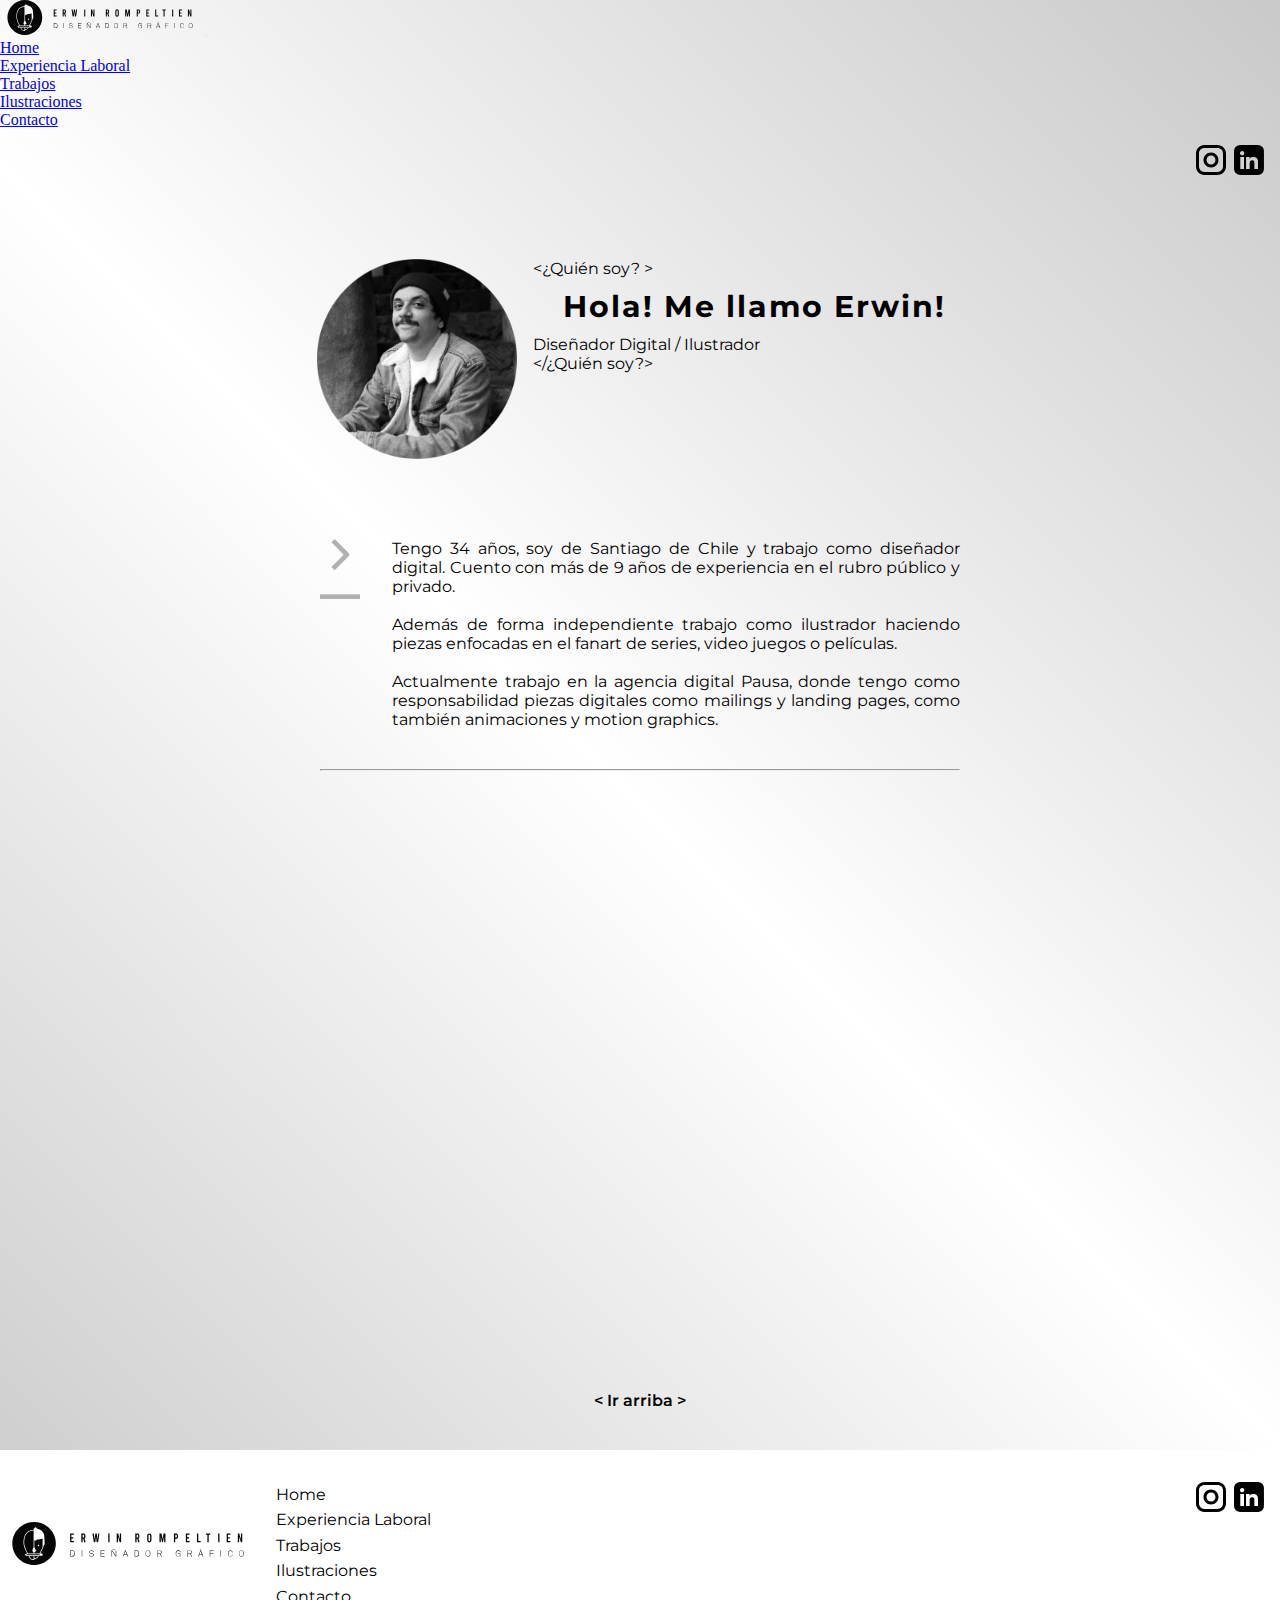
<file: index.html>
<!DOCTYPE html>
<html lang="en">
<head>
    <meta charset="UTF-8">
    <meta name="viewport" content="width=device-width, initial-scale=1.0">

    <title>Erwin - Diseñador Digital</title>
    <meta name="description" content="Diseñador Digital e Ilustrador.">
    <meta name="keywords" content="Diseño web, Diseño digital, Animación de videos, Ilustraciones, Fanart">

    <link rel="stylesheet" href="./css/styles.css">
    <link href="https://cdn.jsdelivr.net/npm/bootstrap@5.3.0/dist/css/bootstrap.min.css" rel="stylesheet" integrity="sha384-9ndCyUaIbzAi2FUVXJi0CjmCapSmO7SnpJef0486qhLnuZ2cdeRhO02iuK6FUUVM" crossorigin="anonymous">
    <link rel="icon" type="image/jpg" href="./images/favicon.svg"/>
</head>

<body>

    <!--Inicio header-->
    <nav class="navbar navbar-expand-lg bg-body-tertiary margen-navbar">
        <div class="container-fluid">
          <a href="./index.html" target="_self"><img class="navbar-brand" src="./images/Header-navbar.svg" width="200" alt="logo erwin rompeltien"></a>
          <button class="navbar-toggler" type="button" data-bs-toggle="collapse" data-bs-target="#navbarSupportedContent" aria-controls="navbarSupportedContent" aria-expanded="false" aria-label="Toggle navigation">
            <span class="navbar-toggler-icon"></span>
          </button>
          <div class="collapse navbar-collapse" id="navbarSupportedContent">
            <ul class="navbar-nav me-auto mb-2 mb-lg-0">
              <li class="nav-item">
                <a class="nav-link active" aria-current="page" href="./index.html">Home</a>
              </li>
              <li class="nav-item">
                <a class="nav-link active" aria-current="page" href="./pages/experiencia.html">Experiencia Laboral</a>
              </li>
              <li class="nav-item">
                <a class="nav-link active" aria-current="page" href="./pages/trabajos.html">Trabajos</a>
              </li>
              <li class="nav-item">
                <a class="nav-link active" aria-current="page" href="./pages/ilustraciones.html">Ilustraciones</a>
              </li>
              <li class="nav-item">
                <a class="nav-link active" aria-current="page" href="./pages/contacto.html">Contacto</a>
              </li>
            </ul>
            <ul class="ul-nav-2">
                <li><a href="https://instagram.com/fngr_tip?igshid=MzRlODBiNWFlZA==" target="_blank"><img src="./images/Ico-navbar.svg" width="30" alt="instagram"></a></li>
                <li><a href="https://www.linkedin.com/in/erwin-rompeltien/" target="_blank"><img src="./images/Ico-linkedin.svg" width="30" alt="linkedin"></a></li>
            </ul> 
          </div>
        </div>
      </nav>
    <!--fin header-->

         <!--Inicio intro-->

        <section class="grilla-entrada-index">
            <div class="espacio-blanco"></div>
            <div class="al-medio-foto">
                <img src="./images/Foto_Index.png" width="200" alt="diseñador erwin rompeltien">
                <div class="index-texto-mobile">
                    <p><pe><</pe>¿Quién soy? <pe>></pe></p>
                    <h1>Hola! Me llamo Erwin!</h1>
                    <p>Diseñador Digital / Ilustrador</p>
                    <p><pe><</pe>/¿Quién soy?<pe>></pe></p>
                </div>
            <div class="espacio-blanco"></div>
        </section>
        
        <section class="grilla-2 grilla-espacio">
            <div class="espacio-blanco"></div>
            <div class="al-medio-intro">
                <img class="fade-in-image-desktop" src="./images/Pretexto.svg" width="40" alt="comienzo parrafo">
                <p>Tengo 34 años, soy de Santiago de Chile y trabajo como diseñador digital. Cuento con más de 9 años de experiencia en el rubro público y privado.<br><br>Además de forma independiente trabajo como ilustrador haciendo piezas enfocadas en el fanart de series, video juegos o películas.<br><br>Actualmente trabajo en la agencia digital Pausa, donde tengo como responsabilidad piezas digitales como mailings y landing pages, como también animaciones y motion graphics.</p>
            </div>
            <div class="espacio-blanco"></div>
        </section>
        <!--Fin intro-->

        <section class="grilla-2">
            <div class="espacio-blanco"></div>
            <hr>
            <div class="espacio-blanco"></div>
        </section>


        <!--Inicio mapa-->

        <section class="grilla-2">
            <div class="espacio-blanco"></div>
            <div class="al-medio-intro">
                <iframe src="https://www.google.com/maps/embed?pb=!1m18!1m12!1m3!1d3330.210929716877!2d-70.60911002276691!3d-33.41774477340248!2m3!1f0!2f0!3f0!3m2!1i1024!2i768!4f13.1!3m3!1m2!1s0x9662cf42852fa709%3A0xbaef1bdfa066e82f!2sMall%20Costanera%20Center!5e0!3m2!1ses-419!2scl!4v1687809239748!5m2!1ses-419!2scl" height="500px" width="100%" style="border:0;" allowfullscreen="" loading="lazy" referrerpolicy="no-referrer-when-downgrade"></iframe>
            </div>
            <div class="espacio-blanco"></div>
        </section>
        <!--Fin mapa-->


        <section class="IrArriba">
          <p><a href="#" style="text-decoration: none; color: black"><pe>< </pe>Ir arriba<pe> ></pe></a></p>
      </section>
    <!--Fin main-->

    <!--Inicio footer-->
    
    <footer class="footer">
      <div class="div-footer">
          <ul class="ul-footer">
              <li><a href="./index.html" target="_self"><img src="./images/Header-navbar.svg" width="250" alt="logo erwin rompeltien"></a></li>
          </ul>
          <ul class="ul-footer">
              <li><a href="./index.html" target="_self" style="text-decoration: none; color: black;">Home</a></li>
              <li><a href="./pages/experiencia.html" target="_self" style="text-decoration: none; color: black;">Experiencia Laboral</a></li>
              <li><a href="./pages/trabajos.html" target="_self" style="text-decoration: none; color: black;">Trabajos</a></li>
              <li><a href="./pages/ilustraciones.html" target="_self" style="text-decoration: none; color: black;">Ilustraciones</a></li>
              <li><a href="./pages/contacto.html" target="_self" style="text-decoration: none; color: black;">Contacto</a></li>
          </ul>
      </div>

      <div>
        <ul class="ul-footer-2">
          <li><a href="https://instagram.com/fngr_tip?igshid=MzRlODBiNWFlZA==" target="_blank"><img src="./images/Ico-navbar.svg" width="30" alt="instagram"></a></li>
          <li><a href="https://www.linkedin.com/in/erwin-rompeltien/" target="_blank"><img src="./images/Ico-linkedin.svg" width="30" alt="linkedin"></a></li>
        </ul>
      </div>
  </footer>

  <!--Fin footer-->

    <!--Js Bootstrap-->
    <script src="https://cdn.jsdelivr.net/npm/bootstrap@5.3.0/dist/js/bootstrap.bundle.min.js" integrity="sha384-geWF76RCwLtnZ8qwWowPQNguL3RmwHVBC9FhGdlKrxdiJJigb/j/68SIy3Te4Bkz" crossorigin="anonymous"></script>
    
</body>

</html>
</file>
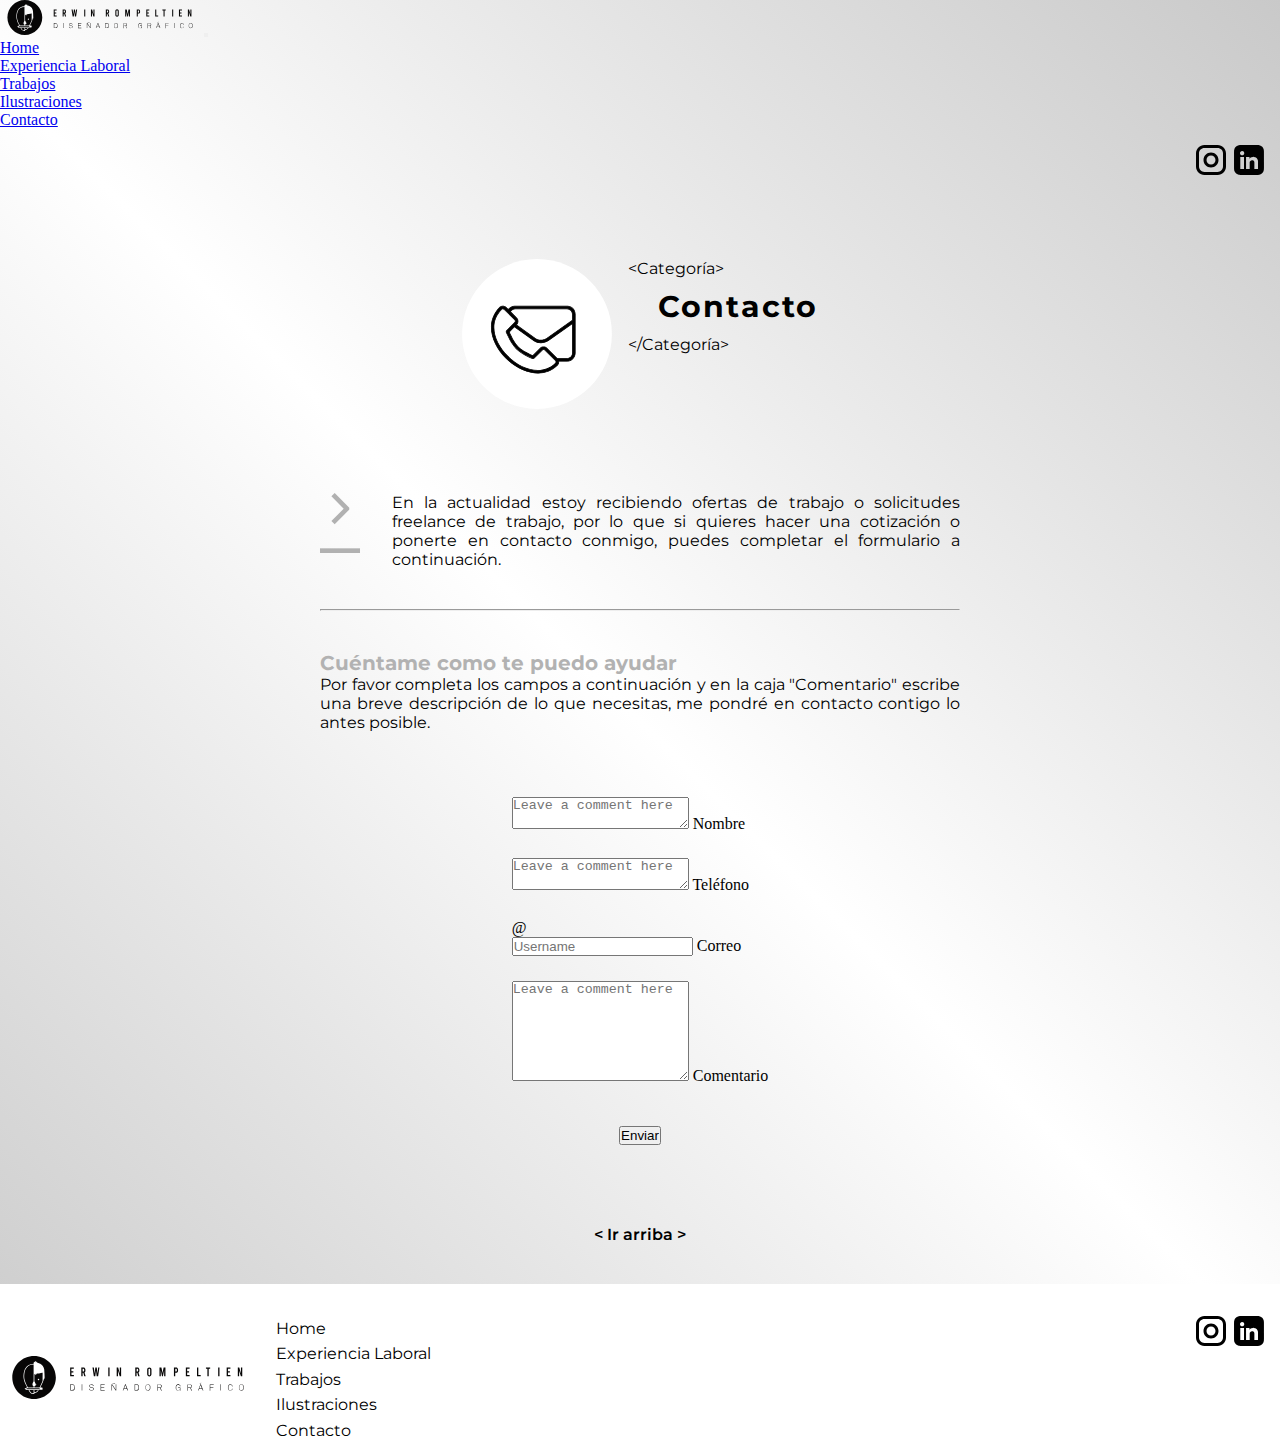
<file: pages/contacto.html>
<!DOCTYPE html>
<html lang="en">
<head>
    <meta charset="UTF-8">
    <meta name="viewport" content="width=device-width, initial-scale=1.0">

    <title>Trabajos personales</title>
    <meta name="description" content="Localizado en Santiago de Chile, resolviendo solicitudes de diseño y animación.">
    <meta name="keywords" content="Diseño web, Diseño digital, Animación de videos, Ilustraciones, Fanart">

    <link rel="stylesheet" href="../css/styles.css">
    <link href="https://cdn.jsdelivr.net/npm/bootstrap@5.3.0/dist/css/bootstrap.min.css" rel="stylesheet" integrity="sha384-9ndCyUaIbzAi2FUVXJi0CjmCapSmO7SnpJef0486qhLnuZ2cdeRhO02iuK6FUUVM" crossorigin="anonymous">
    <link rel="icon" type="image/jpg" href="../images/favicon.svg"/>
</head>

<body>

    <!--Inicio header-->
    <nav class="navbar navbar-expand-lg bg-body-tertiary margen-navbar">
        <div class="container-fluid">
          <a href="../index.html" target="_self"><img class="navbar-brand" src="../images/Header-navbar.svg" width="200" alt="logo erwin rompeltien"></a>
          <button class="navbar-toggler" type="button" data-bs-toggle="collapse" data-bs-target="#navbarSupportedContent" aria-controls="navbarSupportedContent" aria-expanded="false" aria-label="Toggle navigation">
            <span class="navbar-toggler-icon"></span>
          </button>
          <div class="collapse navbar-collapse" id="navbarSupportedContent">
            <ul class="navbar-nav me-auto mb-2 mb-lg-0">
              <li class="nav-item">
                <a class="nav-link active" aria-current="page" href="../index.html">Home</a>
              </li>
              <li class="nav-item">
                <a class="nav-link active" aria-current="page" href="./experiencia.html">Experiencia Laboral</a>
              </li>
              <li class="nav-item">
                <a class="nav-link active" aria-current="page" href="./trabajos.html">Trabajos</a>
              </li>
              <li class="nav-item">
                <a class="nav-link active" aria-current="page" href="./ilustraciones.html">Ilustraciones</a>
              </li>
              <li class="nav-item">
                <a class="nav-link active" aria-current="page" href="./contacto.html">Contacto</a>
              </li>
            </ul>
            <ul class="ul-nav-2">
                <li><a href="https://instagram.com/fngr_tip?igshid=MzRlODBiNWFlZA==" target="_blank"><img src="../images/Ico-navbar.svg" width="30" alt="instagram"></a></li>
                <li><a href="" target="_blank"><img src="../images/Ico-linkedin.svg" width="30" alt="linkedin"></a></li>
            </ul> 
          </div>
        </div>
      </nav>
    <!--fin header-->

    <!--Inicio main-->
    <main>
        <!--Inicio intro-->
        <section class="grilla-entrada-index">
            <div class="espacio-blanco"></div>
            <div class="al-medio-foto">
                <div>
                    <img src="../images/contacto.svg" width="150" alt="contacto">
                </div>
                <div>
                    <p><pe><</pe>Categoría<pe>></pe></p>
                    <h1>Contacto</h1>
                    <p><pe><</pe>/Categoría<pe>></pe></p>
                </div>
            </div>
            <div class="espacio-blanco"></div>
        </section>
        
        <section class="grilla-2 grilla-espacio">
            <div class="espacio-blanco"></div>
            <div class="al-medio-intro">
                <img class="fade-in-image-desktop" src="../images/Pretexto.svg" width="40" alt="comienzo parrafo texto">
                <p>En la actualidad estoy recibiendo ofertas de trabajo o solicitudes freelance de trabajo, por lo que si quieres hacer una cotización o ponerte en contacto conmigo, puedes completar el formulario a continuación.</p>
            </div>
            <div class="espacio-blanco"></div>
        </section>
        <!--Fin intro-->
    
        <section class="grilla-2">
            <div class="espacio-blanco"></div>
            <hr>
            <div class="espacio-blanco"></div>
        </section>
    
        <section class="grilla-2">
            <div class="espacio-blanco"></div>
            <div class="al-medio-intro">
                <div>
                    <h2>Cuéntame como te puedo ayudar</h2>
                    <p>Por favor completa los campos a continuación y en la caja "Comentario" escribe una breve descripción de lo que necesitas, me pondré en contacto contigo lo antes posible.</p>
                </div>
            </div>
            <div class="espacio-blanco"></div>
        </section>

        <section class="container espacio-form">
            <div class="col-sm-1"></div>
            <div class="col-sm-10">
                <div class="form-floating espacio-filas-formulario">
                    <textarea class="form-control" placeholder="Leave a comment here" id="floatingTextarea"></textarea>
                    <label for="floatingTextarea">Nombre</label>
                </div>
                <div class="form-floating espacio-filas-formulario">
                    <textarea class="form-control form-control-espacio" placeholder="Leave a comment here" id="floatingTextarea"></textarea>
                    <label for="floatingTextarea">Teléfono</label>
                </div>
                <div class="input-group mb-3">
                    <span class="input-group-text">@</span>
                    <div class="form-floating">
                      <input type="text" class="form-control" id="floatingInputGroup1" placeholder="Username">
                      <label for="floatingInputGroup1">Correo</label>
                    </div>
                </div>
                <div class="form-floating espacio-filas-formulario">
                    <textarea class="form-control" placeholder="Leave a comment here" id="floatingTextarea2" style="height: 100px"></textarea>
                    <label for="floatingTextarea2">Comentario</label>
                </div>
            </div>
            <div class="col-sm-1"></div>
        </section>

        <section class="grilla-2">
            <div class="espacio-blanco"></div>
            <div class="al-medio-boton">
                    <div>
                        <button type="submit" class="btn btn-secondary">Enviar</button>
                    </div>
                </form>
            </div>
            <div class="espacio-blanco"></div>
        </section>

        <section class="IrArriba">
            <p><a href="#" style="text-decoration: none; color: black"><pe>< </pe>Ir arriba<pe> ></pe></a></p>
        </section>
    </main>
    <!--Fin main-->

    <!--Inicio footer-->
    <footer class="footer">
        <div class="div-footer">
            <ul class="ul-footer">
                <li><a href="../index.html" target="_self"><img src="../images/Header-navbar.svg" width="250" alt="logo erwin rompeltien"></a></li>
            </ul>
            <ul class="ul-footer">
                <li><a href="../index.html" target="_self" style="text-decoration: none; color: black;">Home</a></li>
                <li><a href="../pages/experiencia.html" target="_self" style="text-decoration: none; color: black;">Experiencia Laboral</a></li>
                <li><a href="../pages/trabajos.html" target="_self" style="text-decoration: none; color: black;">Trabajos</a></li>
                <li><a href="../pages/ilustraciones.html" target="_self" style="text-decoration: none; color: black;">Ilustraciones</a></li>
                <li><a href="../pages/contacto.html" target="_self" style="text-decoration: none; color: black;">Contacto</a></li>
            </ul>
        </div>

        <ul class="ul-footer-2">
            <li><a href="https://instagram.com/fngr_tip?igshid=MzRlODBiNWFlZA==" target="_blank"><img src="../images/Ico-navbar.svg" width="30" alt="instagram"></a></li>
            <li><a href="" target="_blank"><img src="../images/Ico-linkedin.svg" width="30" alt="linkedin"></a></li>
        </ul>

    </footer>
    <!--Fin footer-->

    <!--Js Bootstrap-->
    <script src="https://cdn.jsdelivr.net/npm/bootstrap@5.3.0/dist/js/bootstrap.bundle.min.js" integrity="sha384-geWF76RCwLtnZ8qwWowPQNguL3RmwHVBC9FhGdlKrxdiJJigb/j/68SIy3Te4Bkz" crossorigin="anonymous"></script>
    
</body>

</html>
</file>
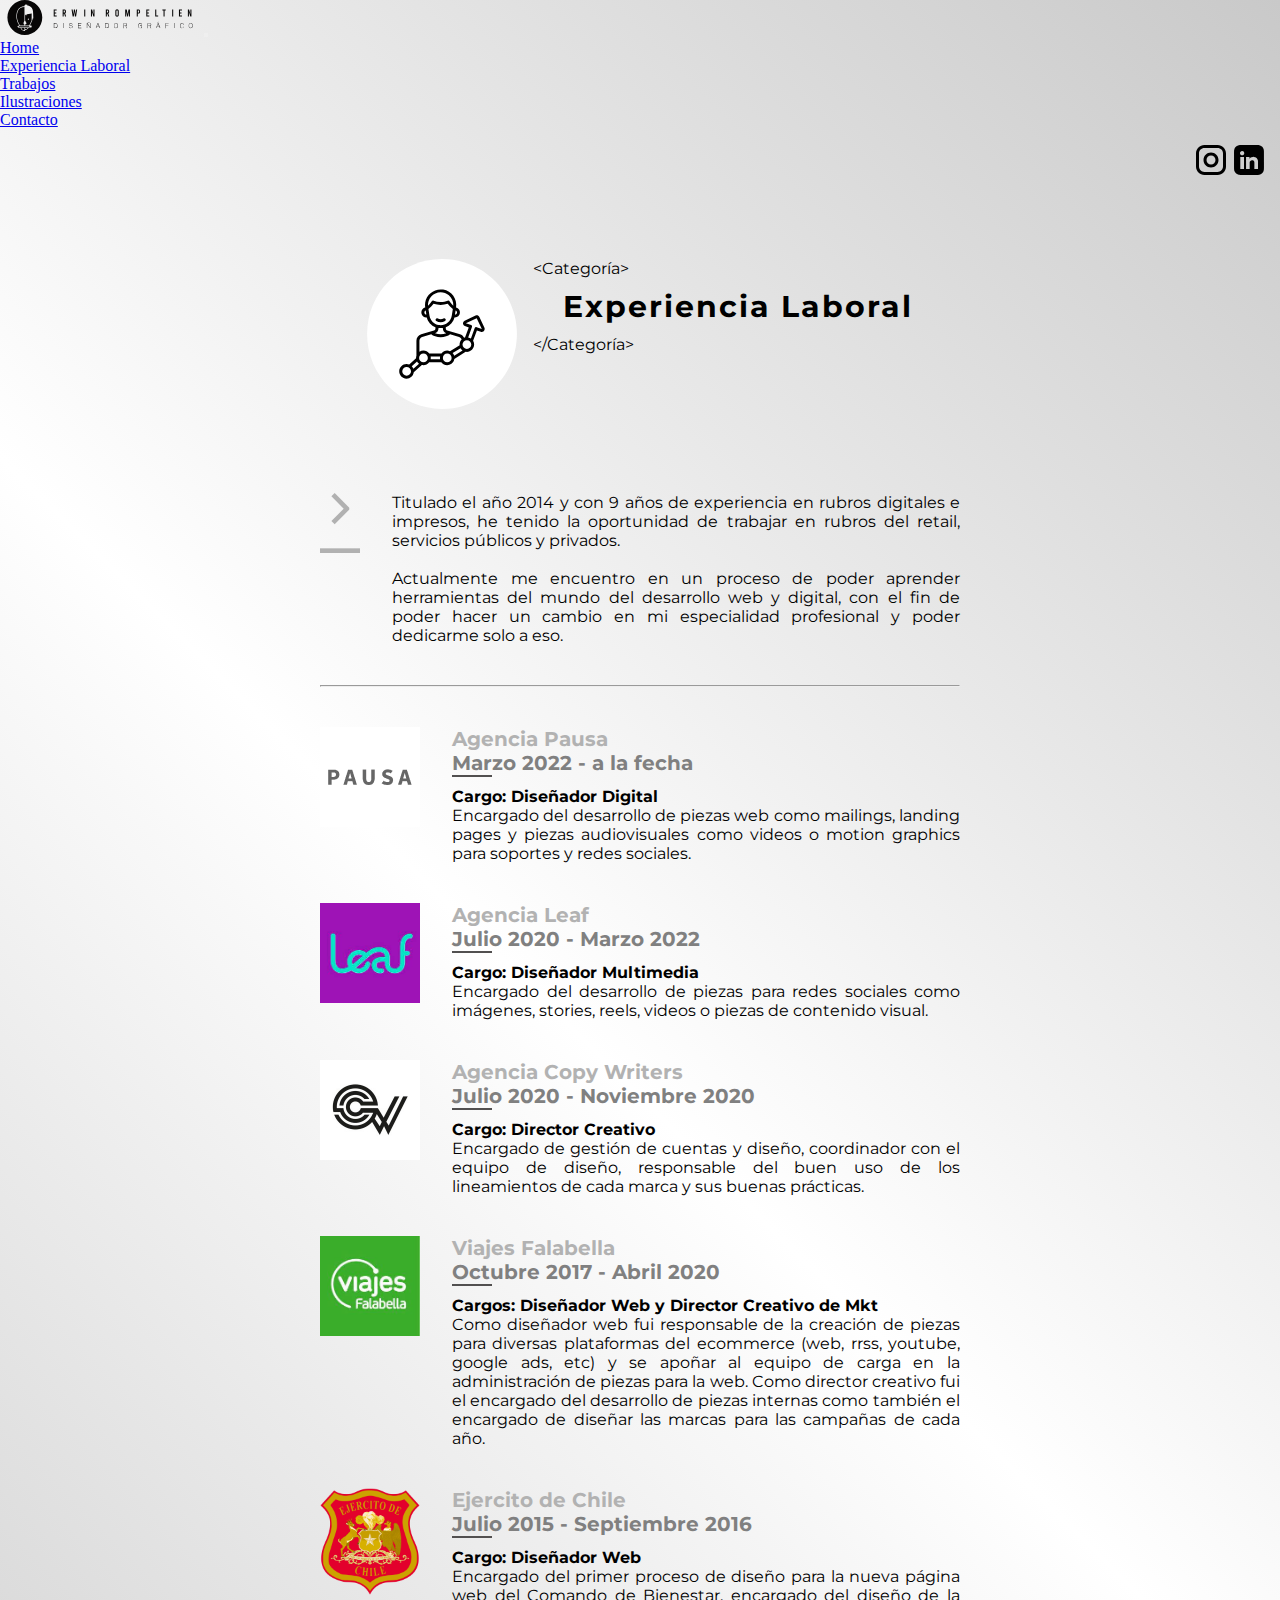
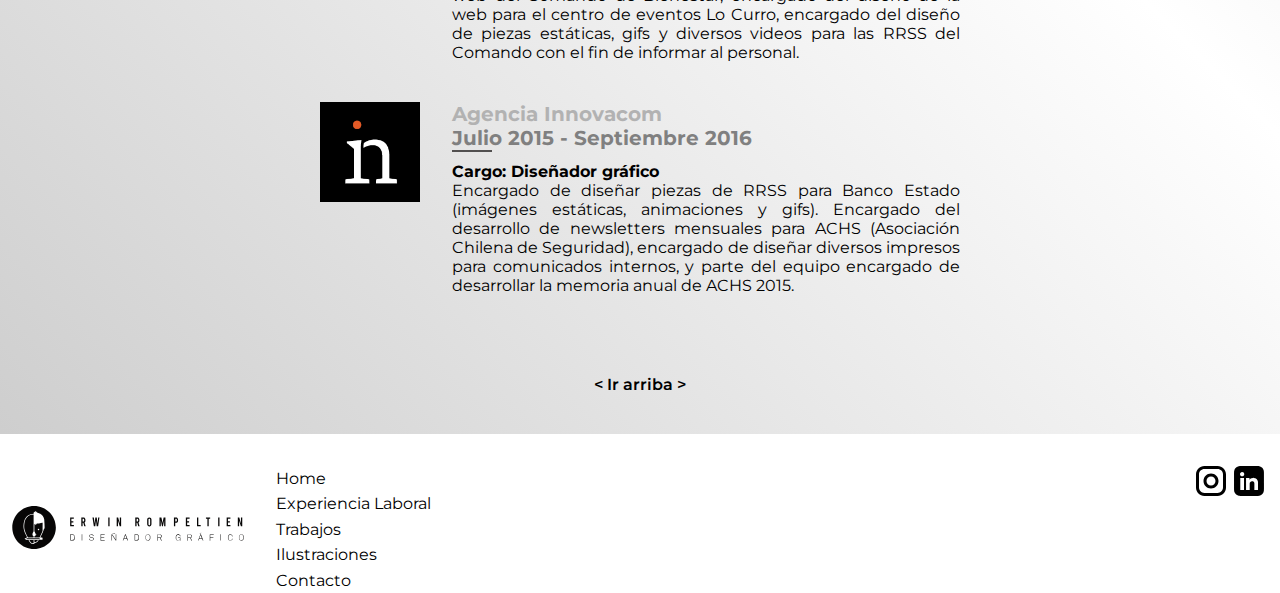
<file: pages/experiencia.html>
<!DOCTYPE html>
<html lang="en">
<head>
    <meta charset="UTF-8">
    <meta name="viewport" content="width=device-width, initial-scale=1.0">

    <title>Experiencia Laboral</title>
    <meta name="description" content="Más de 9 años de experiencia como diseñador.">
    <meta name="keywords" content="Diseño web, Diseño digital, Animación de videos, Ilustraciones, Fanart">

    <link rel="stylesheet" href="../css/styles.css">
    <link href="https://cdn.jsdelivr.net/npm/bootstrap@5.3.0/dist/css/bootstrap.min.css" rel="stylesheet" integrity="sha384-9ndCyUaIbzAi2FUVXJi0CjmCapSmO7SnpJef0486qhLnuZ2cdeRhO02iuK6FUUVM" crossorigin="anonymous">
    <link rel="icon" type="image/jpg" href="../images/favicon.svg"/>
</head>

<body>

    <!--Inicio header-->
    <nav class="navbar navbar-expand-lg bg-body-tertiary margen-navbar">
        <div class="container-fluid">
          <a href="../index.html" target="_self"><img class="navbar-brand" src="../images/Header-navbar.svg" width="200" alt="logo erwin rompeltien"></a>
          <button class="navbar-toggler" type="button" data-bs-toggle="collapse" data-bs-target="#navbarSupportedContent" aria-controls="navbarSupportedContent" aria-expanded="false" aria-label="Toggle navigation">
            <span class="navbar-toggler-icon"></span>
          </button>
          <div class="collapse navbar-collapse" id="navbarSupportedContent">
            <ul class="navbar-nav me-auto mb-2 mb-lg-0">
              <li class="nav-item">
                <a class="nav-link active" aria-current="page" href="../index.html">Home</a>
              </li>
              <li class="nav-item">
                <a class="nav-link active" aria-current="page" href="./experiencia.html">Experiencia Laboral</a>
              </li>
              <li class="nav-item">
                <a class="nav-link active" aria-current="page" href="./trabajos.html">Trabajos</a>
              </li>
              <li class="nav-item">
                <a class="nav-link active" aria-current="page" href="./ilustraciones.html">Ilustraciones</a>
              </li>
              <li class="nav-item">
                <a class="nav-link active" aria-current="page" href="./contacto.html">Contacto</a>
              </li>
            </ul>
            <ul class="ul-nav-2">
                <li><a href="https://instagram.com/fngr_tip?igshid=MzRlODBiNWFlZA==" target="_blank"><img src="../images/Ico-navbar.svg" width="30" alt="instagram"></a></li>
                <li><a href="https://www.linkedin.com/in/erwin-rompeltien/" target="_blank"><img src="../images/Ico-linkedin.svg" width="30" alt="linkedin"></a></li>
            </ul> 
          </div>
        </div>
      </nav>
    <!--fin header-->

    <!--Inicio main-->

        <section class="grilla-entrada-index">
            <div class="espacio-blanco"></div>
            <div class="al-medio-foto">
                <div class="foto-sola">
                    <img src="../images/experiencia-laboral.svg" width="150" alt="experiencia laboral">
                </div>
                <div class="texto-categoria">
                    <p><pe><</pe>Categoría<pe>></pe></p>
                    <h1>Experiencia Laboral</h1>
                    <p><pe><</pe>/Categoría<pe>></pe></p>
                </div>
            </div>
            <div class="espacio-blanco"></div>
        </section>
        
        
        <section class="grilla-2 grilla-espacio">
            <div class="espacio-blanco"></div>
            <div class="al-medio-intro">
                <img class="fade-in-image-desktop" src="../images/Pretexto.svg" width="40" alt="comienzo parrafo">
                <p>Titulado el año 2014 y con 9 años de experiencia en rubros digitales e impresos, he tenido la oportunidad de trabajar en rubros del retail, servicios públicos y privados.<br><br>Actualmente me encuentro en un proceso de poder aprender herramientas del mundo del desarrollo web y digital, con el fin de poder hacer un cambio en mi especialidad profesional y poder dedicarme solo a eso.</p>
            </div>
            <div class="espacio-blanco"></div>
        </section>
    
        <section class="grilla-2">
            <div class="espacio-blanco"></div>
            <hr>
            <div class="espacio-blanco"></div>
        </section>
    
        <section class="grilla-2 grilla-espacio">
            <div class="espacio-blanco"></div>
            <div class="al-medio-intro">
                <div>
                    <img class="IcoPretexto" src="../images/pausa-01.jpg" width="100" alt="agencia pausa">  
                </div>
                <div>
                    <h2>Agencia Pausa</h2>
                    <p class="h3-experiencia">Marzo 2022 - a la fecha</p>
                    <div class="lineaExperiencia">
                        <hr>
                    </div> 
                    <p class="texto-trabajo"><span class="cargo-texto">Cargo: Diseñador Digital</span><br>Encargado del desarrollo de piezas web como mailings, landing pages y piezas audiovisuales como videos o motion graphics para soportes y redes sociales.</p>
                </div>        
            </div>
            <div class="espacio-blanco"></div>
        </section>

        <section class="grilla-2 grilla-espacio">
            <div class="espacio-blanco"></div>
            <div class="al-medio-intro">
                <div>                      
                    <img class="IcoPretexto" src="../images/leaf.jpeg" width="100" alt="agencia leaf">  
                </div>
                <div>
                    <h2>Agencia Leaf</h2>
                    <p class="h3-experiencia">Julio 2020 - Marzo 2022</p>
                    <div class="lineaExperiencia">
                        <hr>
                    </div> 
                    <p class="texto-trabajo"><span class="cargo-texto">Cargo: Diseñador Multimedia</span><br>Encargado del desarrollo de piezas para redes sociales como imágenes, stories, reels, videos o piezas de contenido visual.</p>
                </div>        
            </div>
            <div class="espacio-blanco"></div>
        </section>

        <section class="grilla-2 grilla-espacio">
            <div class="espacio-blanco"></div>
            <div class="al-medio-intro">
                <div>
                    <img class="IcoPretexto" src="../images/copy.jpeg" width="100" alt="agencia copywriters">  
                </div>
                <div>
                    <h2>Agencia Copy Writers</h2>
                    <p class="h3-experiencia">Julio 2020 - Noviembre 2020</p>
                    <div class="lineaExperiencia">
                        <hr>
                    </div> 
                    <p class="texto-trabajo"><span class="cargo-texto">Cargo: Director Creativo</span><br>Encargado de gestión de cuentas y diseño, coordinador con el equipo de diseño, responsable del buen uso de los lineamientos de cada marca y sus buenas prácticas.</p>
                </div>        
            </div>
            <div class="espacio-blanco"></div>
        </section>


        <section class="grilla-2 grilla-espacio">
            <div class="espacio-blanco"></div>
            <div class="al-medio-intro">
                <div class="caja-foto">     
                    <img class="IcoPretexto" src="../images/vf.jpeg" width="100" alt="viajes falabella">  
                </div>
                <div>
                    <h2>Viajes Falabella</h2>
                    <p class="h3-experiencia">Octubre 2017 - Abril 2020</p>
                    <div class="lineaExperiencia">
                        <hr>
                    </div> 
                    <p class="texto-trabajo"><span class="cargo-texto">Cargos: Diseñador Web y Director Creativo de Mkt</span><br>Como diseñador web fui responsable de la creación de piezas para diversas plataformas del ecommerce (web, rrss, youtube, google ads, etc) y se apoñar al equipo de carga en la administración de piezas para la web. Como director creativo fui el encargado del desarrollo de piezas internas como también el encargado de diseñar las marcas para las campañas de cada año.</p>
                </div>        
            </div>
            <div class="espacio-blanco"></div>
        </section>

        <section class="grilla-2 grilla-espacio">
            <div class="espacio-blanco"></div>
            <div class="al-medio-intro">
                <div>                               
                    <img class="IcoPretexto" src="../images/ejercito.png" width="100" alt="ejercito de chile">  
                </div>
                <div>
                    <h2>Ejercito de Chile</h2>
                    <p class="h3-experiencia">Julio 2015 - Septiembre 2016</p>
                    <div class="lineaExperiencia">
                        <hr>
                    </div> 
                    <p class="texto-trabajo"><span class="cargo-texto">Cargo: Diseñador Web</span><br>Encargado del primer proceso de diseño para la nueva página web del Comando de Bienestar, encargado del diseño de la web para el centro de eventos Lo Curro, encargado del diseño de piezas estáticas, gifs y diversos videos para las RRSS del Comando con el fin de informar al personal.</p>
                </div>        
            </div>
            <div class="espacio-blanco"></div>
        </section>

        <section class="grilla-2 grilla-espacio">
            <div class="espacio-blanco"></div>
            <div class="al-medio-intro">
                <div>                               
                    <img class="IcoPretexto" src="../images/innovacom.png" width="100" alt="innovacom">  
                </div>
                <div>
                    <h2>Agencia Innovacom</h2>
                    <p class="h3-experiencia">Julio 2015 - Septiembre 2016</p>
                    <div class="lineaExperiencia">
                        <hr>
                    </div> 
                    <p class="texto-trabajo"><span class="cargo-texto">Cargo: Diseñador gráfico</span><br>Encargado de diseñar piezas de RRSS para Banco Estado (imágenes estáticas, animaciones y gifs). Encargado del desarrollo de newsletters mensuales para ACHS (Asociación Chilena de Seguridad), encargado de diseñar diversos impresos para comunicados internos, y parte del equipo encargado de desarrollar la memoria anual de ACHS 2015.</p>
                </div>        
            </div>
            <div class="espacio-blanco"></div>
        </section>

        <section class="IrArriba">
            <p><a href="#" style="text-decoration: none; color: black"><pe>< </pe>Ir arriba<pe> ></pe></a></p>
        </section>
    <!--Fin main-->

    <!--Inicio footer-->
    <footer class="footer">
        <div class="div-footer">
            <ul class="ul-footer">
                <li><a href="../index.html" target="_self"><img src="../images/Header-navbar.svg" width="250" alt="logo erwin rompeltien"></a></li>
            </ul>
            <ul class="ul-footer">
                <li><a href="../index.html" target="_self" style="text-decoration: none; color: black;">Home</a></li>
                <li><a href="../pages/experiencia.html" target="_self" style="text-decoration: none; color: black;">Experiencia Laboral</a></li>
                <li><a href="../pages/trabajos.html" target="_self" style="text-decoration: none; color: black;">Trabajos</a></li>
                <li><a href="../pages/ilustraciones.html" target="_self" style="text-decoration: none; color: black;">Ilustraciones</a></li>
                <li><a href="../pages/contacto.html" target="_self" style="text-decoration: none; color: black;">Contacto</a></li>
            </ul>
        </div>

        <ul class="ul-footer-2">
            <li><a href="https://instagram.com/fngr_tip?igshid=MzRlODBiNWFlZA==" target="_blank"><img src="../images/Ico-navbar.svg" width="30" alt="instagram"></a></li>
            <li><a href="https://www.linkedin.com/in/erwin-rompeltien/" target="_blank"><img src="../images/Ico-linkedin.svg" width="30" alt="linkedin"></a></li>
        </ul>

    </footer>
    <!--Fin footer-->

    <!--Js Bootstrap-->
    <script src="https://cdn.jsdelivr.net/npm/bootstrap@5.3.0/dist/js/bootstrap.bundle.min.js" integrity="sha384-geWF76RCwLtnZ8qwWowPQNguL3RmwHVBC9FhGdlKrxdiJJigb/j/68SIy3Te4Bkz" crossorigin="anonymous"></script>
    
</body>

</html>
</file>
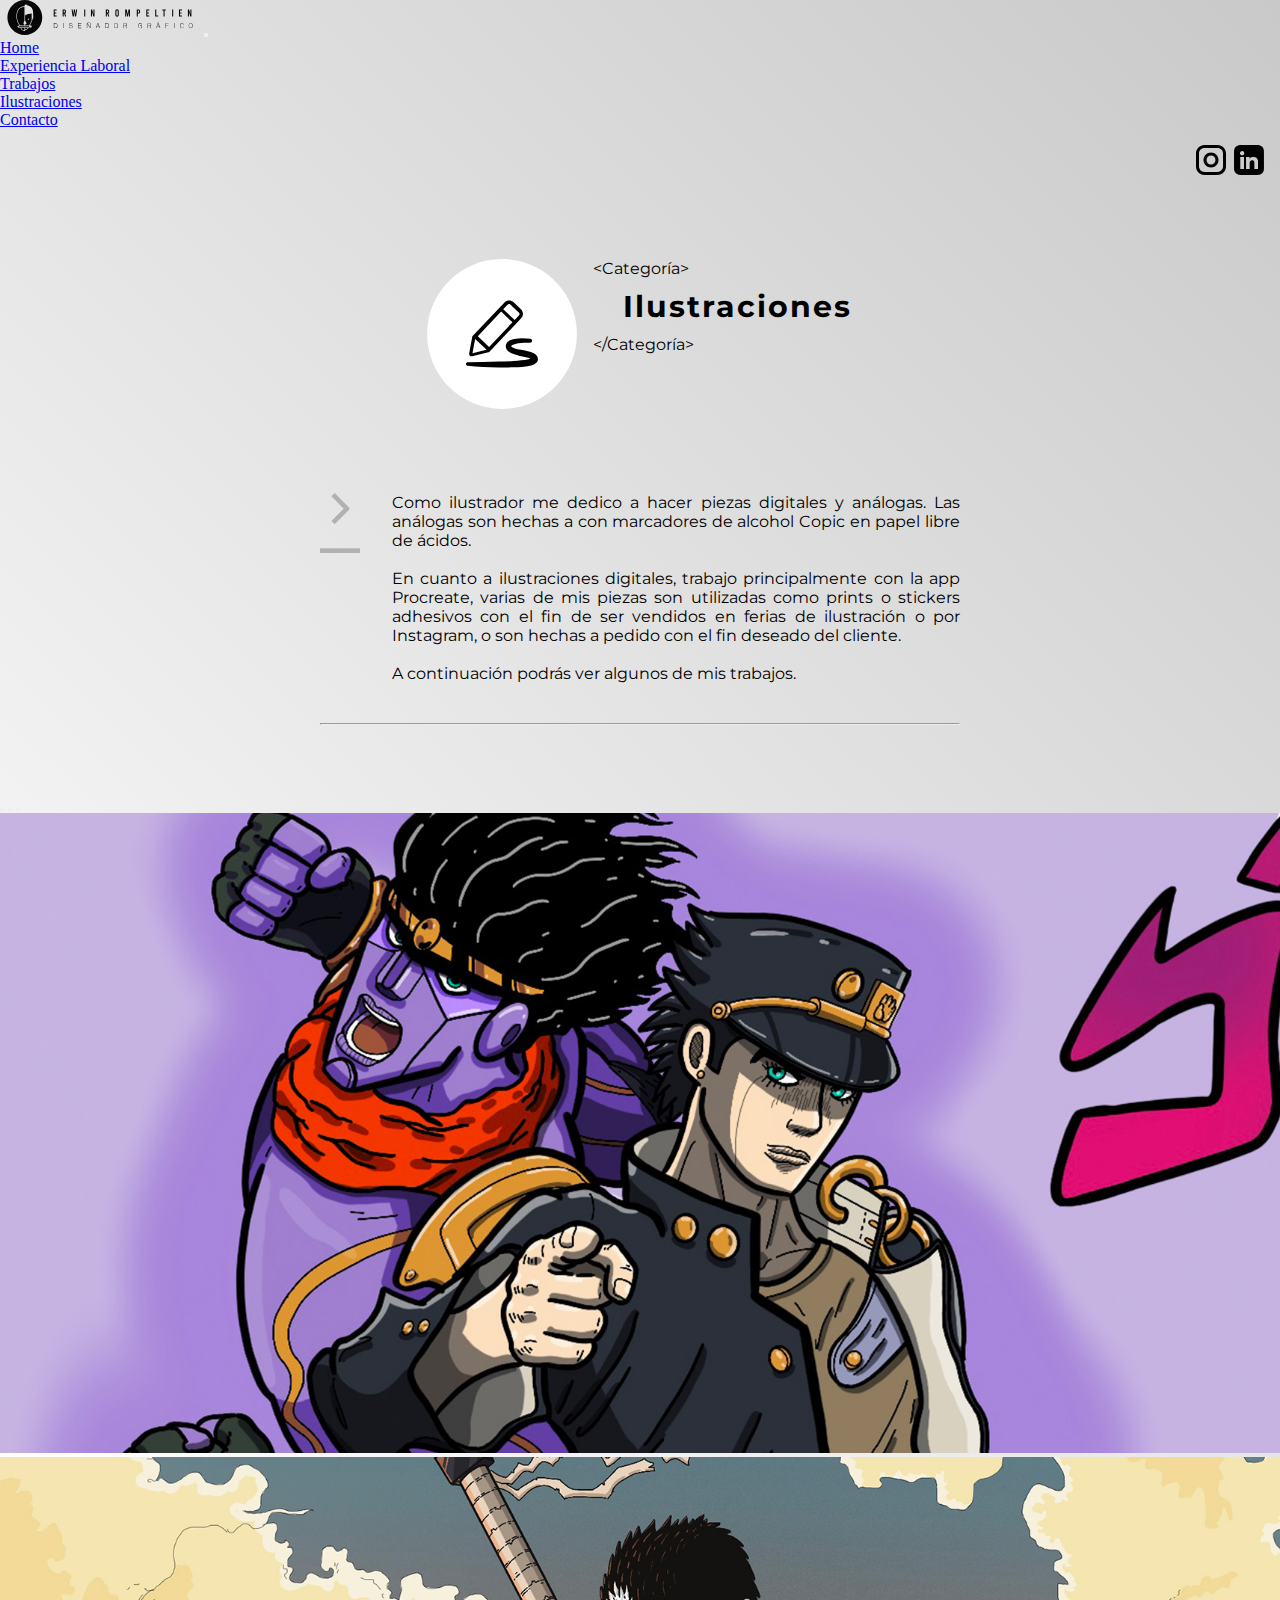
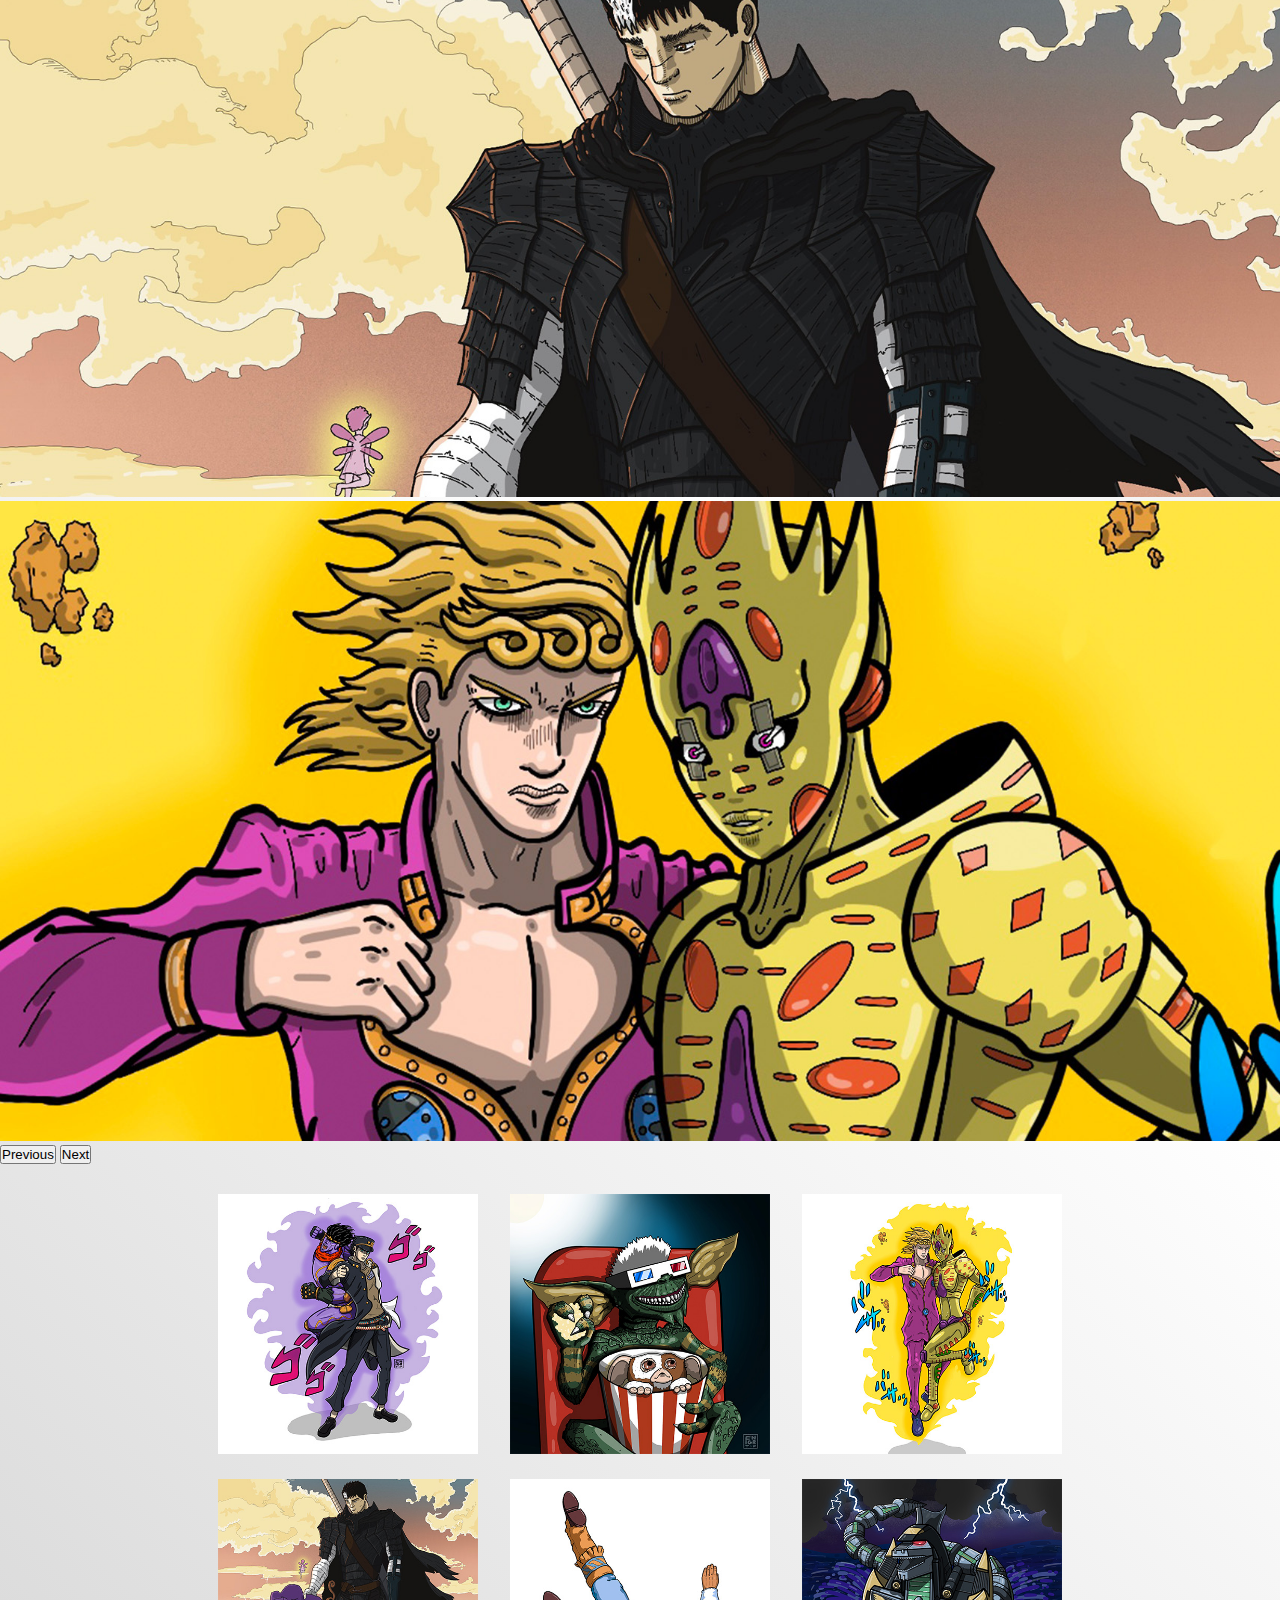
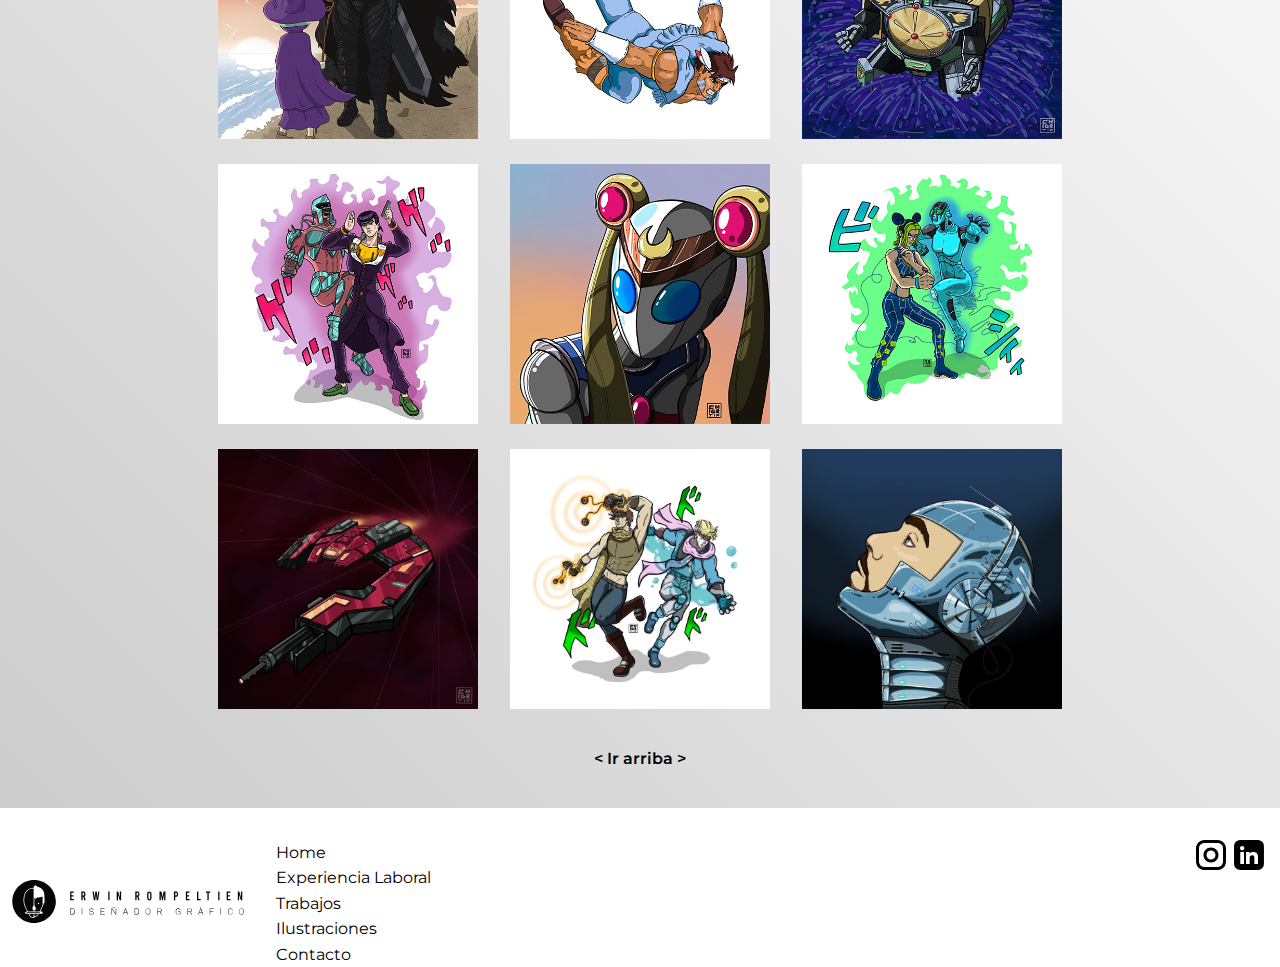
<file: pages/ilustraciones.html>
<!DOCTYPE html>
<html lang="en">
<head>
    <meta charset="UTF-8">
    <meta name="viewport" content="width=device-width, initial-scale=1.0">

    <title>Ilustraciones</title>
    <meta name="description" content="Ilustraciones de videojuegos, fanarts y trabajos personales a pedido.">
    <meta name="keywords" content="Diseño web, Diseño digital, Animación de videos, Ilustraciones, Fanart">

    <link rel="stylesheet" href="../css/styles.css">
    <link href="https://cdn.jsdelivr.net/npm/bootstrap@5.3.0/dist/css/bootstrap.min.css" rel="stylesheet" integrity="sha384-9ndCyUaIbzAi2FUVXJi0CjmCapSmO7SnpJef0486qhLnuZ2cdeRhO02iuK6FUUVM" crossorigin="anonymous">
    <link rel="icon" type="image/jpg" href="../images/"/>
</head>

<body>

    <!--Inicio header-->
    <nav class="navbar navbar-expand-lg bg-body-tertiary margen-navbar">
      <div class="container-fluid">
        <a href="../index.html" target="_self"><img class="navbar-brand" src="../images/Header-navbar.svg" width="200" alt="logo erwin rompeltien"></a>
        <button class="navbar-toggler" type="button" data-bs-toggle="collapse" data-bs-target="#navbarSupportedContent" aria-controls="navbarSupportedContent" aria-expanded="false" aria-label="Toggle navigation">
          <span class="navbar-toggler-icon"></span>
        </button>
        <div class="collapse navbar-collapse" id="navbarSupportedContent">
          <ul class="navbar-nav me-auto mb-2 mb-lg-0">
            <li class="nav-item">
              <a class="nav-link active" aria-current="page" href="../index.html">Home</a>
            </li>
            <li class="nav-item">
              <a class="nav-link active" aria-current="page" href="./experiencia.html">Experiencia Laboral</a>
            </li>
            <li class="nav-item">
              <a class="nav-link active" aria-current="page" href="./trabajos.html">Trabajos</a>
            </li>
            <li class="nav-item">
              <a class="nav-link active" aria-current="page" href="./ilustraciones.html">Ilustraciones</a>
            </li>
            <li class="nav-item">
              <a class="nav-link active" aria-current="page" href="./contacto.html">Contacto</a>
            </li>
          </ul>
          <ul class="ul-nav-2">
              <li><a href="https://instagram.com/fngr_tip?igshid=MzRlODBiNWFlZA==" target="_blank"><img src="../images/Ico-navbar.svg" width="30" alt="instagram"></a></li>
              <li><a href="https://www.linkedin.com/in/erwin-rompeltien/" target="_blank"><img src="../images/Ico-linkedin.svg" width="30" alt="linkedin"></a></li>
          </ul> 
        </div>
      </div>
    </nav>
  <!--fin header-->

    <!--Inicio main-->
    <main>

        <!--Inicio intro-->
        <section class="grilla-entrada-index">
            <div class="espacio-blanco"></div>
            <div class="al-medio-foto">
                <div>
                    <img src="../images/ilustraciones.svg" width="150" alt="">
                </div>
                <div>
                    <p><pe><</pe>Categoría<pe>></pe></p>
                    <h1>Ilustraciones</h1>
                    <p><pe><</pe>/Categoría<pe>></pe></p>
                </div>
            </div>
            <div class="espacio-blanco"></div>
        </section>
        
        <section class="grilla-2 grilla-espacio">
            <div class="espacio-blanco"></div>
            <div class="al-medio-intro">
                <img class="fade-in-image-desktop" src="../images/Pretexto.svg" width="40" alt="comienzo parrafo texto">
                <p>Como ilustrador me dedico a hacer piezas digitales y análogas. Las análogas son hechas a con marcadores de alcohol Copic en papel libre de ácidos.<br><br>En cuanto a ilustraciones digitales, trabajo principalmente con la app Procreate, varias de mis piezas son utilizadas como prints o stickers adhesivos con el fin de ser vendidos en ferias de ilustración o por Instagram, o son hechas a pedido con el fin deseado del cliente.<br><br>A continuación podrás ver algunos de mis trabajos.</p>
            </div>
            <div class="espacio-blanco"></div>
        </section>
        <!--Fin intro-->
    
        <section class="grilla-2">
            <div class="espacio-blanco"></div>
            <hr>
            <div class="espacio-blanco"></div>
        </section>

        <!--Inicio slider-->

        <section class="container margin-slider">
            <div class="row">
                <div class="col-md-2"></div>
                <div class="col-md-8">
                    <div id="carouselExampleIndicators" class="carousel slide">
                        <div class="carousel-indicators">
                          <button type="button" data-bs-target="#carouselExampleIndicators" data-bs-slide-to="0" class="active" aria-current="true" aria-label="Slide 1"></button>
                          <button type="button" data-bs-target="#carouselExampleIndicators" data-bs-slide-to="1" aria-label="Slide 2"></button>
                          <button type="button" data-bs-target="#carouselExampleIndicators" data-bs-slide-to="2" aria-label="Slide 3"></button>
                        </div>
                        <div class="carousel-inner">
                          <div class="carousel-item active">
                            <img src="../images/slider-1.jpg" class="d-block w-100" width="100%" alt="banner-jotaro">
                          </div>
                          <div class="carousel-item">
                            <img src="../images/slider-2.jpg" class="d-block w-100" width="100%" alt="banner-guts">
                          </div>
                          <div class="carousel-item">
                            <img src="../images/slider-3.jpg" class="d-block w-100" width="100%" alt="banner-giorno">
                          </div>
                        </div>
                        <button class="carousel-control-prev" type="button" data-bs-target="#carouselExampleIndicators" data-bs-slide="prev">
                          <span class="carousel-control-prev-icon" aria-hidden="true"></span>
                          <span class="visually-hidden">Previous</span>
                        </button>
                        <button class="carousel-control-next" type="button" data-bs-target="#carouselExampleIndicators" data-bs-slide="next">
                          <span class="carousel-control-next-icon" aria-hidden="true"></span>
                          <span class="visually-hidden">Next</span>
                        </button>
                      </div>
                </div>
                <div class="col-md-2"></div>

            </div>    
        </section>
        <!--Fin slider-->

        <!--Inicio imagenes-->
        <div class="container espacio-filas-imagenes">
            <div class="row dibujo-cuadrado">
                <div class="col-md-2"></div>
                <div class="col-md-8 espacio-cajas">
                    <img class="espacio-cajas-pop" src="../images/cuadrado-4.jpg" width="260" alt="ilustracion erwin rompeltien jojos">
                    <img class="espacio-cajas-pop" src="../images/cuadrado-8.jpg" width="260" alt="ilustracion erwin rompeltien gremlins">
                    <img class="espacio-cajas-pop" src="../images/cuadrado-2.jpg" width="260" alt="ilustracion erwin rompeltien jojos">
                </div>
                <div class="col-md-2"></div>
            </div>
        </div>

        <div class="container espacio-filas-imagenes">
            <div class="row dibujo-cuadrado">
                <div class="col-md-2"></div>
                <div class="col-md-8 espacio-cajas">
                    <img class="espacio-cajas-pop" src="../images/cuadrado-6.jpg" width="260" alt="ilustracion erwin rompeltien berserk">
                    <img class="espacio-cajas-pop" src="../images/cuadrado-1.jpg" width="260" alt="ilustracion erwin rompeltien street fighter">
                    <img class="espacio-cajas-pop" src="../images/cuadrado-7.jpg" width="260" alt="ilustracion erwin rompeltien dragonzord">
                </div>
                <div class="col-md-2"></div>
            </div>
        </div>

        <div class="container espacio-filas-imagenes">
          <div class="row dibujo-cuadrado">
              <div class="col-md-2"></div>
              <div class="col-md-8 espacio-cajas">
                  <img class="espacio-cajas-pop" src="../images/cuadrado-5.jpg" width="260" alt="ilustracion erwin rompeltien jojos">
                  <img class="espacio-cajas-pop" src="../images/cuadrado-3.jpg" width="260" alt="ilustracion erwin rompeltien sailor moon">
                  <img class="espacio-cajas-pop" src="../images/cuadrado-9.jpg" width="260" alt="ilustracion erwin rompeltien jojos">
              </div>
              <div class="col-md-2"></div>
          </div>
      </div>

      <div class="container espacio-filas-imagenes">
        <div class="row dibujo-cuadrado">
            <div class="col-md-2"></div>
            <div class="col-md-8 espacio-cajas">
                <img class="espacio-cajas-pop" src="../images/crimson-light.jpg" width="260" alt="ilustracion erwin rompeltien final space">
                <img class="espacio-cajas-pop" src="../images/jojos.jpg" width="260" alt="ilustracion erwin rompeltien jojos">
                <img class="espacio-cajas-pop" src="../images/distopico.jpg" width="260" alt="ilustracion erwin rompeltien distópico">
            </div>
            <div class="col-md-2"></div>
        </div>
    </div>
        <!--Fin imagenes-->

        <section class="IrArriba">
          <p><a href="#" style="text-decoration: none; color: black"><pe>< </pe>Ir arriba<pe> ></pe></a></p>
        </section>

    </main>
    <!--Fin main-->

    <!--Inicio footer-->
    <footer class="footer">
      <div class="div-footer">
          <ul class="ul-footer">
              <li><a href="../index.html" target="_self"><img src="../images/Header-navbar.svg" width="250" alt="logo erwin rompeltien"></a></li>
          </ul>
          <ul class="ul-footer">
              <li><a href="../index.html" target="_self" style="text-decoration: none; color: black;">Home</a></li>
              <li><a href="../pages/experiencia.html" target="_self" style="text-decoration: none; color: black;">Experiencia Laboral</a></li>
              <li><a href="../pages/trabajos.html" target="_self" style="text-decoration: none; color: black;">Trabajos</a></li>
              <li><a href="../pages/ilustraciones.html" target="_self" style="text-decoration: none; color: black;">Ilustraciones</a></li>
              <li><a href="../pages/contacto.html" target="_self" style="text-decoration: none; color: black;">Contacto</a></li>
          </ul>
      </div>

      <ul class="ul-footer-2">
          <li><a href="https://instagram.com/fngr_tip?igshid=MzRlODBiNWFlZA==" target="_blank"><img src="../images/Ico-navbar.svg" width="30" alt="instagram"></a></li>
          <li><a href="https://www.linkedin.com/in/erwin-rompeltien/" target="_blank"><img src="../images/Ico-linkedin.svg" width="30" alt="linkedin"></a></li>
      </ul>

  </footer>
    <!--Fin footer-->

    <!--Js Bootstrap-->
    <script src="https://cdn.jsdelivr.net/npm/bootstrap@5.3.0/dist/js/bootstrap.bundle.min.js" integrity="sha384-geWF76RCwLtnZ8qwWowPQNguL3RmwHVBC9FhGdlKrxdiJJigb/j/68SIy3Te4Bkz" crossorigin="anonymous"></script>

    
    
</body>

</html>
</file>
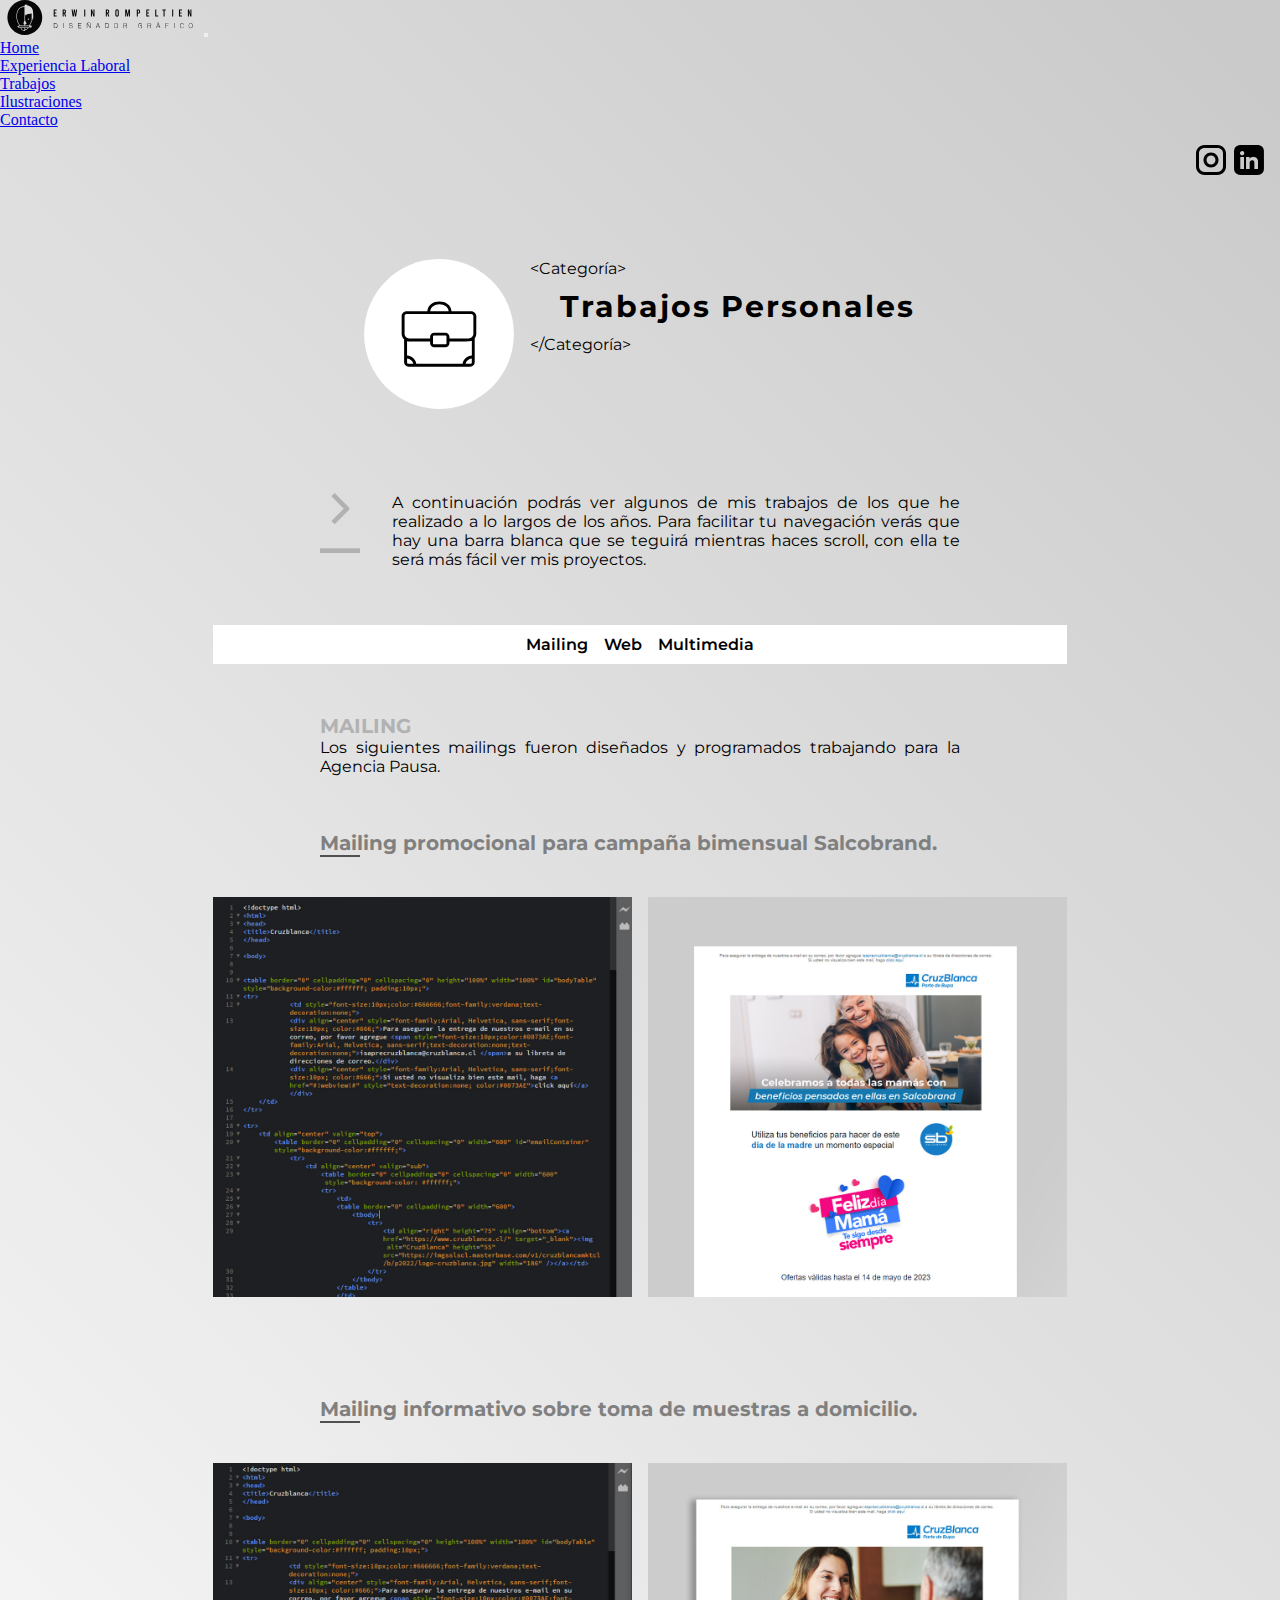
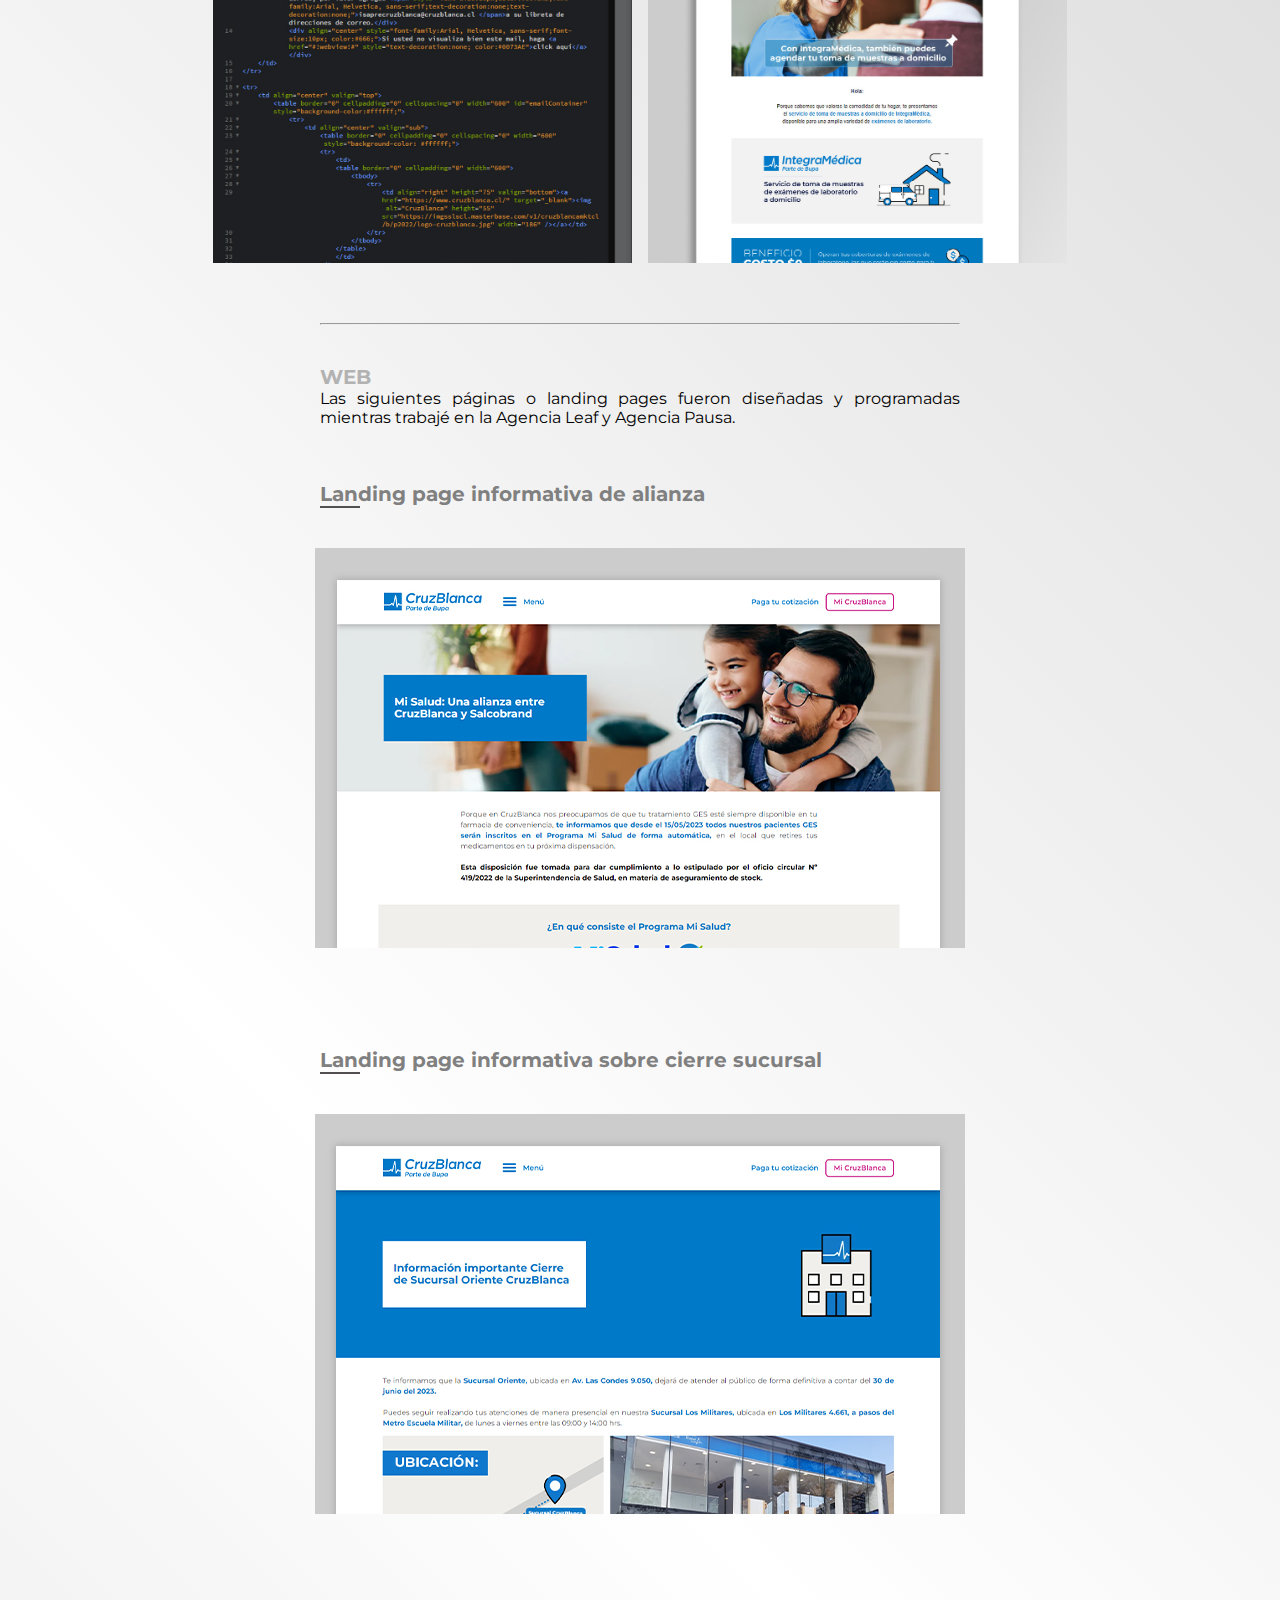
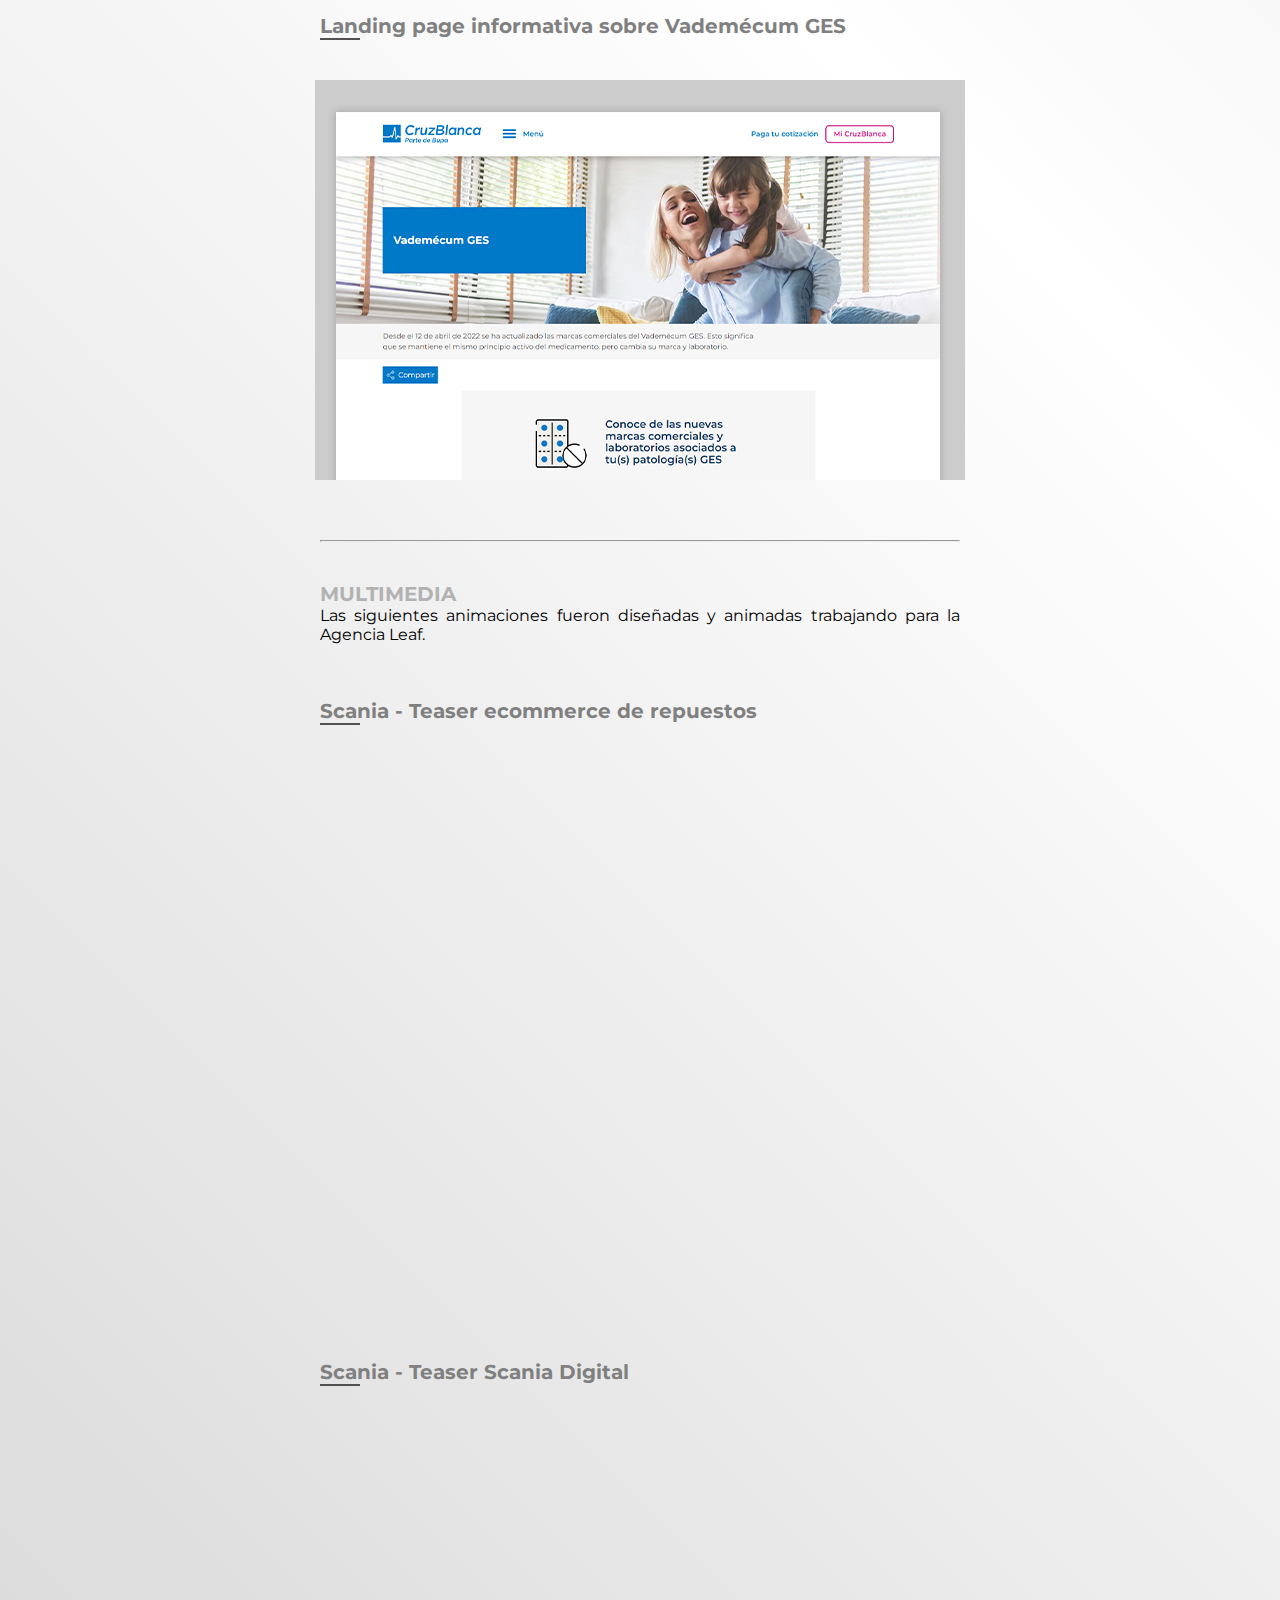
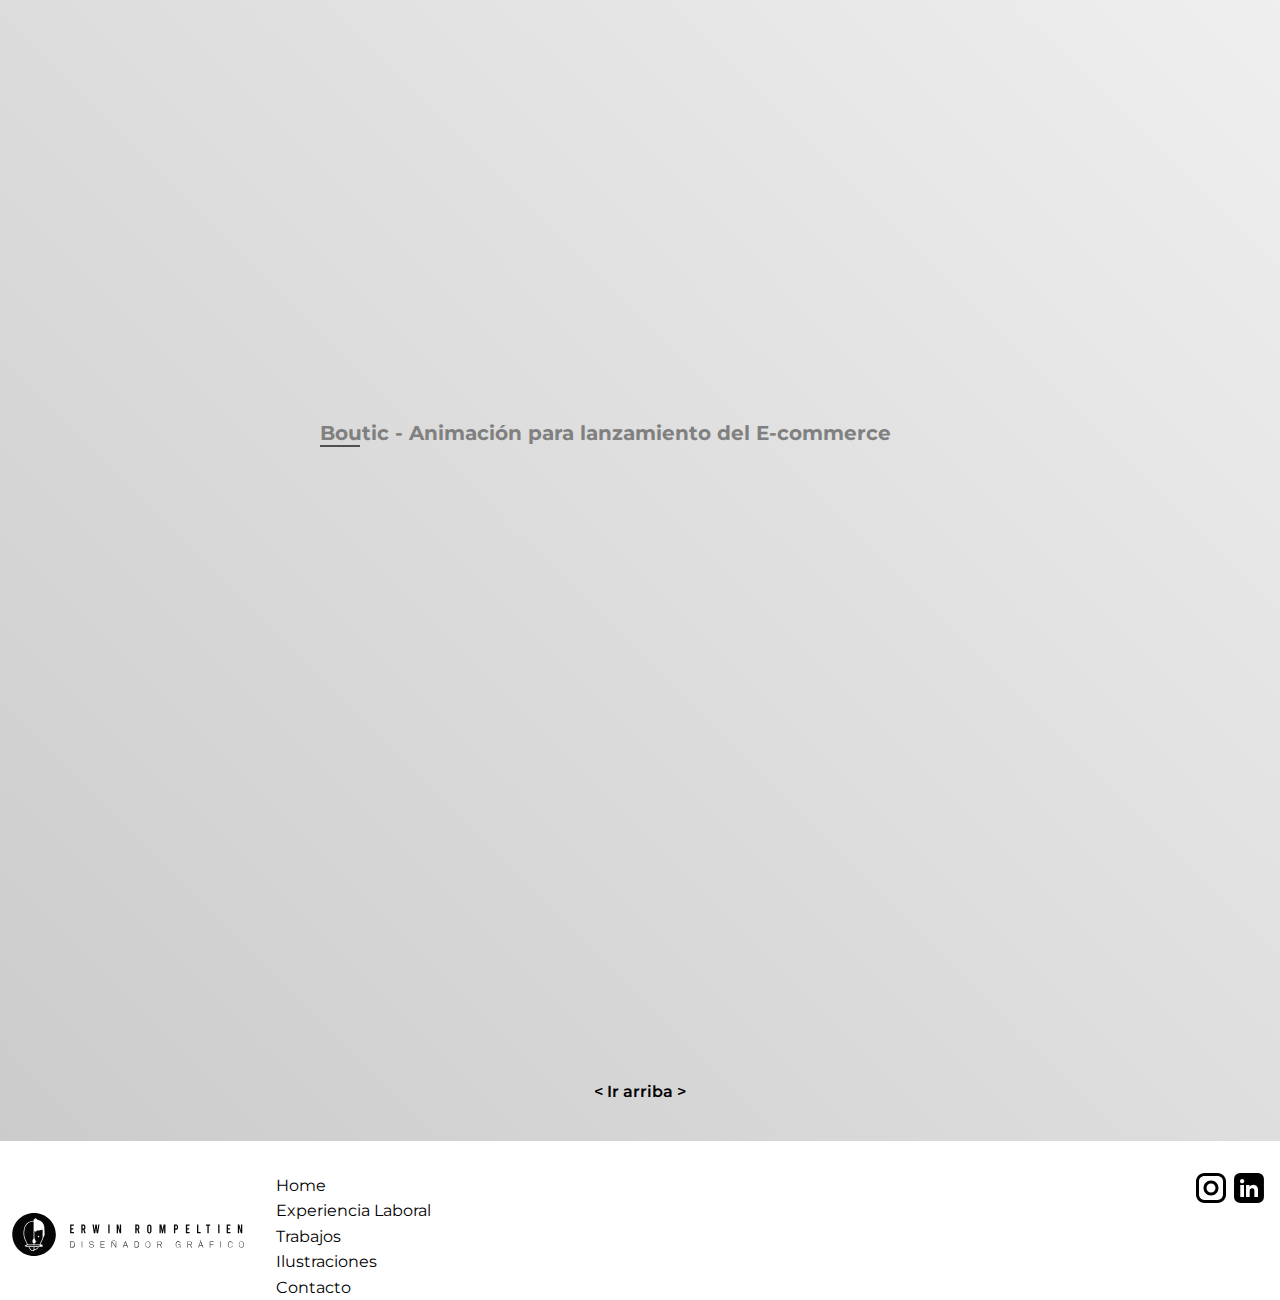
<file: pages/trabajos.html>
<!DOCTYPE html>
<html lang="en">
<head>
    <meta charset="UTF-8">
    <meta name="viewport" content="width=device-width, initial-scale=1.0">

    <title>Trabajos personales</title>
    <meta name="description" content="Diseño y programación de mailings, páginas web y animaciones.">
    <meta name="keywords" content="Diseño web, Diseño digital, Animación de videos, Ilustraciones, Fanart">

    <link rel="stylesheet" href="../css/styles.css">
    <link href="https://cdn.jsdelivr.net/npm/bootstrap@5.3.0/dist/css/bootstrap.min.css" rel="stylesheet" integrity="sha384-9ndCyUaIbzAi2FUVXJi0CjmCapSmO7SnpJef0486qhLnuZ2cdeRhO02iuK6FUUVM" crossorigin="anonymous">
    <link rel="icon" type="image/jpg" href="../images/favicon.svg"/>
</head>

<body class="cuerpo">

    <!--Inicio header-->
    <nav class="navbar navbar-expand-lg bg-body-tertiary margen-navbar">
        <div class="container-fluid">
          <a href="../index.html" target="_self"><img class="navbar-brand" src="../images/Header-navbar.svg" width="200" alt="logo erwin rompeltien"></a>
          <button class="navbar-toggler" type="button" data-bs-toggle="collapse" data-bs-target="#navbarSupportedContent" aria-controls="navbarSupportedContent" aria-expanded="false" aria-label="Toggle navigation">
            <span class="navbar-toggler-icon"></span>
          </button>
          <div class="collapse navbar-collapse" id="navbarSupportedContent">
            <ul class="navbar-nav me-auto mb-2 mb-lg-0">
              <li class="nav-item">
                <a class="nav-link active" aria-current="page" href="../index.html">Home</a>
              </li>
              <li class="nav-item">
                <a class="nav-link active" aria-current="page" href="./experiencia.html">Experiencia Laboral</a>
              </li>
              <li class="nav-item">
                <a class="nav-link active" aria-current="page" href="./trabajos.html">Trabajos</a>
              </li>
              <li class="nav-item">
                <a class="nav-link active" aria-current="page" href="./ilustraciones.html">Ilustraciones</a>
              </li>
              <li class="nav-item">
                <a class="nav-link active" aria-current="page" href="./contacto.html">Contacto</a>
              </li>
            </ul>
            <ul class="ul-nav-2">
                <li><a href="https://instagram.com/fngr_tip?igshid=MzRlODBiNWFlZA==" target="_blank"><img src="../images/Ico-navbar.svg" width="30" alt="instagram"></a></li>
                <li><a href="https://www.linkedin.com/in/erwin-rompeltien/" target="_blank"><img src="../images/Ico-linkedin.svg" width="30" alt="linkedin"></a></li>
            </ul> 
          </div>
        </div>
      </nav>
    <!--fin header-->

    <!--Inicio main-->
    <main>
        <section class="grilla-entrada-index">
            <div class="espacio-blanco"></div>
            <div class="al-medio-foto">
                <div class="foto-sola">
                    <img src="../images/trabajos.svg" width="150" alt="trabajos erwin rompeltien">
                </div>
                <div>
                    <p><pe><</pe>Categoría<pe>></pe></p>
                    <h1>Trabajos Personales</h1>
                    <p><pe><</pe>/Categoría<pe>></pe></p>
                </div>
            </div>
            <div class="espacio-blanco"></div>
        </section>
        
        <section class="grilla-2 grilla-espacio">
            <div class="espacio-blanco"></div>
            <div class="al-medio-intro">
                <img class="fade-in-image-desktop" src="../images/Pretexto.svg" width="40" alt="comienzo parrafo texto">
                <p>A continuación podrás ver algunos de mis trabajos de los que he realizado a lo largos de los años. Para facilitar tu navegación verás que hay una barra blanca que se teguirá mientras haces scroll, con ella te será más fácil ver mis proyectos.</p>
            </div>
            <div class="espacio-blanco"></div>
        </section>
        
        <section class="grilla-sticky">
            <div class="espacio-blanco"></div>
            <div class="al-medio-sticky">
                <a href="#Mailing" class="hover">Mailing</a>
                <a href="#Web" class="hover">Web</a>
                <a href="#Multimedia" class="hover">Multimedia</a>
            </div>
            <div class="espacio-blanco"></div>
        </section>
  

    
        <!--Inicio Mailing-->
        <section id="Mailing">
            <div class="grilla-2">
                <div class="espacio-blanco"></div>
            <div>
                <h2>MAILING</h2>
                <p class="EspacioTrabajo">Los siguientes mailings fueron diseñados y programados trabajando para la Agencia Pausa.
                </p>
            </div>
            <div class="espacio-blanco"></div>
            </div>
            <div class="grilla-2">
                <div class="espacio-blanco"></div>
                <div>
                    <p class="h3-experiencia">Mailing promocional para campaña bimensual Salcobrand.</p>
                    <div class="lineaExperiencia">
                        <hr>
                    </div>
                </div>
                <div class="espacio-blanco"></div>
            </div>
        </section>

        <section class="grilla-codigo">
            <div class="espacio-blanco"></div>
            <div class="al-medio-scroll">
                <div class="divScroll">
                    <img src="../images/cod-mailing-1.jpg" alt="mailing erwin rompeltien">
                </div>
                <div class="divScroll">
                    <img src="../images/diseno-mailing-1.jpg" alt="mailing erwin rompeltien">
                </div>
            </div>
            <div class="espacio-blanco"></div>
        </section>

        <section class="espacio-arriba">
            <div class="grilla-2">
                <div class="espacio-blanco"></div>
                <div>
                    <p class="h3-experiencia">Mailing informativo sobre toma de muestras a domicilio.</p>
                    <div class="lineaExperiencia">
                        <hr>
                    </div>
                </div>
                <div class="espacio-blanco"></div>
            </div>
        </section>

        <section class="grilla-codigo">
            <div class="espacio-blanco"></div>
            <div class="al-medio-scroll">
                <div class="divScroll">
                    <img src="../images/cod-mailing-2.jpg" alt="mailing erwin rompeltien">
                </div>
                <div class="divScroll">
                    <img src="../images/diseno-mailing-2.jpg" alt="mailing erwin rompeltien">
                </div>
            </div>
            <div class="espacio-blanco"></div>
        </section>
           
        <!--Fin Mailing-->

        <section class="grilla-2">
            <div class="espacio-blanco"></div>
            <hr>
            <div class="espacio-blanco"></div>
        </section>

        <!--Inicio Web-->
        <section id="Web">
            <div class="grilla-2">
                <div class="espacio-blanco"></div>
            <div>
                <h2>WEB</h2>
                <p class="EspacioTrabajo">Las siguientes páginas o landing pages fueron diseñadas y programadas mientras trabajé en la Agencia Leaf y Agencia Pausa.
                </p>
            </div>
            <div class="espacio-blanco"></div>
            </div>
            <div class="grilla-2">
                <div class="espacio-blanco"></div>
                <div>
                    <p class="h3-experiencia">Landing page informativa de alianza</p>
                    <div class="lineaExperiencia">
                        <hr>
                    </div>
                </div>
                <div class="espacio-blanco"></div>
            </div>
        </section>

        <section class="grilla-codigo">
            <div class="espacio-blanco"></div>
            <div class="al-medio-scroll">
                <div class="divScroll">
                    <img src="../images/diseno-lp-1.jpg" alt="web erwin rompeltien">
                </div>
            </div>
            <div class="espacio-blanco"></div>
        </section>

        <section class="espacio-arriba">
            <div class="grilla-2">
                <div class="espacio-blanco"></div>
                <div>
                    <p class="h3-experiencia">Landing page informativa sobre cierre sucursal</p>
                    <div class="lineaExperiencia">
                        <hr>
                    </div>
                </div>
                <div class="espacio-blanco"></div>
            </div>
        </section>

        <section class="grilla-codigo">
            <div class="espacio-blanco"></div>
            <div class="al-medio-scroll">
                <div class="divScroll">
                    <img src="../images/diseno-lp-2.jpg" alt="web erwin rompeltien">
                </div>
            </div>
            <div class="espacio-blanco"></div>
        </section>

        <section class="espacio-arriba">
            <div class="grilla-2">
                <div class="espacio-blanco"></div>
                <div>
                    <p class="h3-experiencia">Landing page informativa sobre Vademécum GES</p>
                    <div class="lineaExperiencia">
                        <hr>
                    </div>
                </div>
                <div class="espacio-blanco"></div>
            </div>
        </section>

        <section class="grilla-codigo">
            <div class="espacio-blanco"></div>
            <div class="al-medio-scroll">
                <div class="divScroll">
                    <img src="../images/diseno-lp-3.jpg" alt="web erwin rompeltien">
                </div>
            </div>
            <div class="espacio-blanco"></div>
        </section>
        <!--Fin Web-->

        <section class="grilla-2">
            <div class="espacio-blanco"></div>
            <hr>
            <div class="espacio-blanco"></div>
        </section>

        <!--Inicio Multimedia-->
        <section id="Multimedia">
            <div class="grilla-2">
                <div class="espacio-blanco"></div>
            <div>
                <h2>MULTIMEDIA</h2>
                <p class="EspacioTrabajo">Las siguientes animaciones fueron diseñadas y animadas trabajando para la Agencia Leaf.
                </p>
            </div>
            <div class="espacio-blanco"></div>
            </div>
            <div class="grilla-2">
                <div class="espacio-blanco"></div>
                <div>
                    <p class="h3-experiencia">Scania - Teaser ecommerce de repuestos</p>
                    <div class="lineaExperiencia">
                        <hr>
                    </div>
                </div>
                <div class="espacio-blanco"></div>
            </div>
        </section>

        <section class="grilla-2">
            <div class="espacio-blanco"></div>
            <div class="al-medio-intro">
                <iframe class="EspacioTrabajo" width="100%" height="500" src="https://www.youtube.com/embed/njcDc2xVOiw" title="YouTube video player" frameborder="0" allow="accelerometer; autoplay; clipboard-write; encrypted-media; gyroscope; picture-in-picture; web-share" allowfullscreen></iframe>
            </div>
            <div class="espacio-blanco"></div>
        </section>

        <section class="espacio-arriba">
            <div class="grilla-2">
                <div class="espacio-blanco"></div>
                <div>
                    <p class="h3-experiencia">Scania - Teaser Scania Digital</p>
                    <div class="lineaExperiencia">
                        <hr>
                    </div>
                </div>
                <div class="espacio-blanco"></div>
            </div>
        </section>

        <div class="grilla-2">
            <div class="espacio-blanco"></div>
            <div class="al-medio-intro">
                <iframe class="EspacioTrabajo" width="100%" height="500" src="https://www.youtube.com/embed/j0MOp4fDcn4" title="YouTube video player" frameborder="0" allow="accelerometer; autoplay; clipboard-write; encrypted-media; gyroscope; picture-in-picture; web-share" allowfullscreen></iframe>
            </div>
            <div class="espacio-blanco"></div>
        </div>

        <section class="espacio-arriba">
            <div class="grilla-2">
                <div class="espacio-blanco"></div>
                <div>
                    <p class="h3-experiencia">Boutic - Animación para lanzamiento del E-commerce</p>
                    <div class="lineaExperiencia">
                        <hr>
                    </div>
                </div>
                <div class="espacio-blanco"></div>
            </div>
        </section>

        <div class="grilla-2">
            <div class="espacio-blanco"></div>
            <div class="al-medio-intro">
                <iframe class="EspacioTrabajo" width="100%" height="500" src="https://www.youtube.com/embed/f4dMz9Nu0Fo" title="YouTube video player" frameborder="0" allow="accelerometer; autoplay; clipboard-write; encrypted-media; gyroscope; picture-in-picture; web-share" allowfullscreen></iframe>
            </div>
            <div class="espacio-blanco"></div>
        </div>
        <!--Fin Multimedia-->


        <section class="IrArriba">
            <p><a href="#" style="text-decoration: none; color: black"><pe>< </pe>Ir arriba<pe> ></pe></a></p>
        </section>
    </main>
    <!--Fin main-->

    <!--Inicio footer-->
    <footer class="footer">
        <div class="div-footer">
            <ul class="ul-footer">
                <li><a href="../index.html" target="_self"><img src="../images/Header-navbar.svg" width="250" alt="logo erwin rompeltien"></a></li>
            </ul>
            <ul class="ul-footer">
                <li><a href="../index.html" target="_self" style="text-decoration: none; color: black;">Home</a></li>
                <li><a href="../pages/experiencia.html" target="_self" style="text-decoration: none; color: black;">Experiencia Laboral</a></li>
                <li><a href="../pages/trabajos.html" target="_self" style="text-decoration: none; color: black;">Trabajos</a></li>
                <li><a href="../pages/ilustraciones.html" target="_self" style="text-decoration: none; color: black;">Ilustraciones</a></li>
                <li><a href="../pages/contacto.html" target="_self" style="text-decoration: none; color: black;">Contacto</a></li>
            </ul>
        </div>

        <ul class="ul-footer-2">
            <li><a href="https://instagram.com/fngr_tip?igshid=MzRlODBiNWFlZA==" target="_blank"><img src="../images/Ico-navbar.svg" width="30" alt="instagram"></a></li>
            <li><a href="https://www.linkedin.com/in/erwin-rompeltien/" target="_blank"><img src="../images/Ico-linkedin.svg" width="30" alt="linkedin"></a></li>
        </ul>

    </footer>
    <!--Fin footer-->

    <!--Js Bootstrap-->
    <script src="https://cdn.jsdelivr.net/npm/bootstrap@5.3.0/dist/js/bootstrap.bundle.min.js" integrity="sha384-geWF76RCwLtnZ8qwWowPQNguL3RmwHVBC9FhGdlKrxdiJJigb/j/68SIy3Te4Bkz" crossorigin="anonymous"></script>
    
</body>

</html>
</file>
<file: css/styles.css>
/* Estilos de texto*/
* {
  margin: 0;
  padding: 0;
  box-sizing: border-box;
}

html {
  scroll-behavior: smooth;
}

@font-face {
  font-family: "Montserrat-regular";
  src: url("./Montserrat/Montserrat-Regular.ttf");
}
@font-face {
  font-family: "Montserrat-bold";
  src: url("./Montserrat/Montserrat-Bold.ttf");
}
@font-face {
  font-family: "Montserrat-semibold";
  src: url("./Montserrat/Montserrat-SemiBold.ttf");
}
h1 {
  font-family: "Montserrat-bold";
  font-size: 30px;
  padding-top: 10px;
  padding-bottom: 10px;
  padding-left: 30px;
  letter-spacing: 2px;
}

h2 {
  font-family: "Montserrat-bold";
  font-size: 20px;
  color: #b2b2b2;
  text-align: left;
}

.h3-experiencia {
  font-family: "Montserrat-bold";
  font-weight: 600;
  font-size: 20px;
  color: gray;
}

.texto-trabajo {
  margin-top: 10px;
  width: 100%;
}

p {
  font-family: "Montserrat-regular";
  text-align: justify;
}

.cargo-texto {
  font-family: "Montserrat-bold";
}

/* Fin estilos de texto*/
/* Estilos de header y footer*/
.header {
  display: flex;
  flex-direction: row;
  flex-wrap: wrap;
  width: 100%;
  padding-top: 2rem;
  flex-flow: row wrap;
  justify-content: space-between;
}

.ul-nav {
  font-family: "Montserrat-regular";
  display: flex;
  justify-content: start;
  align-content: center;
  gap: 1rem;
  list-style-type: none;
}
.ul-nav-2 {
  font-family: "Montserrat-regular";
  display: flex;
  justify-content: end;
  list-style-type: none;
  align-items: center;
  gap: 0.5rem;
  padding-right: 1rem;
  padding-top: 1rem;
}

.margen-navbar {
  margin-bottom: 2rem;
}

.footer {
  background-color: #ffffff;
  display: flex;
  flex-direction: row;
  flex-wrap: wrap;
  width: 100%;
  text-decoration: none;
  padding-top: 2rem;
  flex-flow: row wrap;
  justify-content: space-between;
}

.ul-footer {
  text-align: left;
  font-family: "Montserrat-regular";
  justify-content: start;
  align-content: center;
  list-style-type: none;
}
.ul-footer-2 {
  font-family: "Montserrat-regular";
  display: flex;
  flex-direction: row;
  justify-content: end;
  list-style-type: none;
  gap: 0.5rem;
  padding-right: 1rem;
}

.ul-footer li {
  padding: 0.2rem;
}

.div-footer {
  display: flex;
  gap: 1rem;
}

/* Fin estilos de header y footer*/
/* Estilos Grid */
body {
  background-image: linear-gradient(45deg, rgb(201, 201, 201), white, rgb(201, 201, 201));
}

.grilla {
  display: grid;
  grid-template-columns: 1fr 4fr 1fr;
  height: auto;
  text-decoration: none;
  padding-bottom: 40px;
}
.grilla-entrada-index {
  display: grid;
  grid-template-columns: 1fr 4fr 1fr;
  height: auto;
  text-decoration: none;
  margin-top: 5rem;
  margin-bottom: 5rem;
}
.grilla-codigo {
  display: grid;
  grid-template-columns: 1fr 4fr 1fr;
  height: auto;
  text-decoration: none;
  padding-bottom: 40px;
}
.grilla-codigo div {
  gap: 1rem;
}
.grilla-sticky {
  display: grid;
  grid-template-columns: 1fr 4fr 1fr;
  height: auto;
  margin-bottom: 10px;
  text-decoration: none;
  position: sticky;
  top: 0px;
  width: 100%;
  margin-top: 1rem;
}
.grilla-sticky .hover {
  transition: 0.3s;
}
.grilla-sticky .hover:hover {
  transform: translateY(-3px);
  color: rgb(99, 197, 53);
}
.grilla-espacio {
  padding-bottom: 1rem;
}

.grilla-2 {
  display: grid;
  grid-template-columns: 1fr 2fr 1fr;
  height: auto;
  text-decoration: none;
  padding-bottom: 40px;
}
.grilla-2-entrada-index {
  display: grid;
  grid-template-columns: 1fr 4fr 1fr;
  height: auto;
  text-decoration: none;
  margin-top: 5rem;
  margin-bottom: 5rem;
}
.grilla-2-codigo {
  display: grid;
  grid-template-columns: 1fr 4fr 1fr;
  height: auto;
  text-decoration: none;
  padding-bottom: 40px;
}
.grilla-2-codigo div {
  gap: 1rem;
}
.grilla-2-sticky {
  display: grid;
  grid-template-columns: 1fr 4fr 1fr;
  height: auto;
  margin-bottom: 10px;
  text-decoration: none;
  position: sticky;
  top: 0px;
  width: 100%;
  margin-top: 1rem;
}
.grilla-2-sticky .hover {
  transition: 0.3s;
}
.grilla-2-sticky .hover:hover {
  transform: translateY(-3px);
  color: rgb(99, 197, 53);
}
.grilla-2-espacio {
  padding-bottom: 1rem;
}

.al-medio {
  display: flex;
  flex-direction: row;
  justify-content: start;
  align-items: start;
}
.al-medio-scroll {
  display: flex;
  flex-direction: row;
  justify-content: center;
  margin-bottom: 20px;
}
.al-medio-scroll img {
  width: 70%;
}
.al-medio-sticky {
  display: flex;
  flex-direction: row;
  justify-content: center;
  align-items: center;
  font-family: "Montserrat-semibold";
  background-color: #ffffff;
  padding-top: 10px;
  padding-bottom: 10px;
  border: 0px solid transparent;
  margin-bottom: 40px;
  text-decoration: none;
  gap: 1rem;
}
.al-medio-sticky a {
  color: black;
  text-decoration: none;
}
.al-medio-sticky a a:hover {
  color: yellowgreen;
}
.al-medio img {
  margin-right: 2rem;
}
.al-medio-foto {
  display: flex;
  flex-direction: row;
  justify-content: center;
  align-items: start;
  gap: 1rem;
}

.al-medio-boton {
  display: flex;
  flex-direction: row;
  justify-content: center;
  align-items: center;
  margin-top: 1rem;
}
.al-medio-boton-scroll {
  display: flex;
  flex-direction: row;
  justify-content: center;
  margin-bottom: 20px;
}
.al-medio-boton-scroll img {
  width: 70%;
}
.al-medio-boton-sticky {
  display: flex;
  flex-direction: row;
  justify-content: center;
  align-items: center;
  font-family: "Montserrat-semibold";
  background-color: #ffffff;
  padding-top: 10px;
  padding-bottom: 10px;
  border: 0px solid transparent;
  margin-bottom: 40px;
  text-decoration: none;
  gap: 1rem;
}
.al-medio-boton-sticky a {
  color: black;
  text-decoration: none;
}
.al-medio-boton-sticky a a:hover {
  color: yellowgreen;
}
.al-medio-boton img {
  margin-right: 2rem;
}
.al-medio-boton-foto {
  display: flex;
  flex-direction: row;
  justify-content: center;
  align-items: start;
  gap: 1rem;
}

.divScroll {
  background-color: #525050;
  color: #ffffff;
  text-align: center;
  justify-content: center;
  height: 400px;
  overflow: scroll;
}
.divScroll img {
  width: 100%;
}

.espacio-blanco {
  background-color: transparent;
  justify-self: center;
  align-self: center;
}

.grilla-trabajo {
  display: grid;
  grid-template-columns: 1fr 4fr 1fr;
  height: auto;
  padding-bottom: 40px;
}
.grilla-trabajo-espacio {
  padding-bottom: 1rem;
}

.al-medio-intro {
  display: flex;
  flex-direction: row;
  justify-content: start;
  align-items: start;
}
.al-medio-intro-scroll {
  display: flex;
  margin-bottom: 20px;
}
.al-medio-intro-scroll img {
  width: 70%;
}
.al-medio-intro img {
  margin-right: 2rem;
}
.al-medio-intro-foto {
  display: flex;
  flex-direction: column;
  justify-content: center;
  align-items: center;
  gap: 1rem;
  gap: 1rem;
}

/* Fin estilos Grid */
/* Comienzo media query */
@media (max-width: 1100px) {
  .grilla-codigo {
    display: flex;
    flex-direction: column;
    height: auto;
    padding-bottom: 40px;
  }
  .grilla-codigo div {
    display: flex;
    flex-direction: column;
    align-items: center;
  }
  .divScroll {
    margin-left: 2rem;
    margin-right: 2rem;
    background-color: #525050;
    color: #ffffff;
    text-align: left;
    overflow: scroll;
  }
}
@media (max-width: 800px) {
  .grilla-entrada-index {
    margin-top: 5rem;
    margin-bottom: 5rem;
  }
  .grilla-entrada-index div {
    display: flex;
    flex-direction: column;
    align-items: center;
    grid-template-columns: 1fr;
    height: auto;
    text-decoration: none;
  }
  .al-medio-foto {
    display: flex;
    flex-direction: row;
    justify-content: center;
    align-items: center;
    gap: 2rem;
    padding-right: 1rem;
    text-align: center;
  }
}
@media (max-width: 578px) {
  .grilla-entrada-index {
    margin-top: 3rem;
    margin-bottom: 3rem;
  }
  .grilla-entrada-index div {
    display: flex;
    flex-direction: column;
    align-items: center;
    grid-template-columns: 1fr;
    height: auto;
    text-decoration: none;
  }
  .al-medio-foto {
    display: flex;
    flex-direction: row;
    justify-content: center;
    align-items: start;
    gap: 2rem;
    text-align: center;
  }
}
@media (max-width: 578px) {
  .grilla-codigo {
    display: flex;
    flex-direction: column;
    height: auto;
    padding-bottom: 40px;
  }
  .grilla-codigo div {
    display: flex;
    flex-direction: column;
    align-items: center;
  }
  .divScroll {
    margin-left: 1rem;
    margin-right: 1rem;
    background-color: #525050;
    color: #ffffff;
    text-align: left;
    width: 80%;
    overflow: scroll;
    grid-area: codigo;
  }
}
@media (max-width: 800px) {
  .grilla {
    display: grid;
    grid-template-columns: 1fr 4fr 1fr;
    height: auto;
    margin-bottom: 10px;
    text-decoration: none;
  }
}
@media (max-width: 578px) {
  .grilla {
    display: grid;
    grid-template-columns: 1fr 4fr 1fr;
    height: auto;
    margin-bottom: 10px;
    text-decoration: none;
  }
}
@media (max-width: 578px) {
  .grilla-2 {
    display: grid;
    grid-template-columns: 1fr 4fr 1fr;
    height: auto;
    margin-bottom: 10px;
    text-decoration: none;
  }
}
@media (max-width: 800px) {
  .grilla-sticky {
    display: grid;
    grid-template-columns: 1fr 4fr 1fr;
    height: auto;
    margin-bottom: 30px;
    text-decoration: none;
    position: sticky;
    top: 0px;
    width: 100%;
  }
}
@media (max-width: 578px) {
  .grilla-sticky {
    display: grid;
    grid-template-columns: 1fr 4fr 1fr;
    height: auto;
    margin-bottom: 40px;
    text-decoration: none;
    position: sticky;
    top: 0px;
    width: 100%;
  }
}
@media (max-width: 578px) {
  .div-footer {
    display: flex;
    flex-direction: column;
    flex-wrap: wrap;
    align-items: center;
    justify-content: center;
    gap: 1rem;
  }
}
@media (max-width: 578px) {
  .ul-footer {
    font-family: "Montserrat-regular";
    display: flex;
    flex-direction: column;
    justify-content: center;
    align-items: center;
    list-style-type: none;
  }
  .ul-footer-2 {
    font-family: "Montserrat-regular";
    display: flex;
    flex-direction: row;
    justify-content: end;
    list-style-type: none;
    padding-left: 3rem;
  }
}
@media (max-width: 578px) {
  .footer {
    display: flex;
    flex-direction: column;
    flex-wrap: wrap;
    align-items: center;
    justify-content: center;
    gap: 1rem;
    padding-right: 3rem;
  }
}
@media (max-width: 800px) {
  .al-medio {
    display: flex;
    flex-direction: column;
    justify-content: center;
    align-items: center;
    gap: 1rem;
  }
  .al-medio-scroll {
    display: flex;
    flex-direction: column;
    justify-content: center;
    align-items: center;
    margin-bottom: 20px;
  }
  .al-medio-scroll img {
    width: 70%;
  }
  .al-medio img {
    margin-right: 2rem;
  }
  .al-medio-foto {
    display: flex;
    flex-direction: column;
    justify-content: center;
    align-items: center;
    gap: 1rem;
    gap: 1rem;
  }
}
@media (max-width: 578px) {
  .al-medio {
    display: flex;
    flex-direction: column;
    justify-content: center;
    align-items: center;
    gap: 1rem;
    padding-left: 2rem;
    padding-right: 2rem;
  }
  .al-medio-scroll {
    display: flex;
    margin-bottom: 20px;
  }
  .al-medio-scroll img {
    width: 70%;
  }
  .al-medio img {
    margin-right: 2rem;
  }
  .al-medio-foto {
    display: flex;
    flex-direction: column;
    justify-content: center;
    align-items: center;
    gap: 1rem;
    gap: 1rem;
  }
}
@media (max-width: 578px) {
  .espacio-mobile {
    padding-left: 2rem;
    padding-right: 2rem;
  }
}
@media (max-width: 578px) {
  .al-medio-intro {
    display: flex;
    flex-direction: column;
    justify-content: center;
    align-items: center;
    gap: 1rem;
  }
  .al-medio-intro-scroll {
    display: flex;
    margin-bottom: 20px;
  }
  .al-medio-intro-scroll img {
    width: 70%;
  }
  .al-medio-intro img {
    margin-right: 2rem;
  }
  .al-medio-intro-foto {
    display: flex;
    flex-direction: column;
    justify-content: center;
    align-items: center;
    gap: 1rem;
    gap: 1rem;
  }
}
@media (max-width: 800px) {
  .fade-in-image-desktop {
    display: none;
  }
}
@media (max-width: 578px) {
  .fade-in-image-desktop {
    display: none;
  }
}
@media (max-width: 578px) {
  h2 {
    font-family: "Montserrat-bold";
    font-size: 20px;
    color: #b2b2b2;
    text-align: center;
  }
}
@media (max-width: 800px) {
  h2 {
    font-family: "Montserrat-bold";
    font-size: 20px;
    color: #b2b2b2;
    text-align: center;
  }
}
@media (max-width: 800px) {
  .h3-experiencia {
    font-family: "Montserrat-bold";
    font-weight: 600;
    font-size: 20px;
    color: gray;
    text-align: center;
  }
}
@media (max-width: 578px) {
  .h3-experiencia {
    font-family: "Montserrat-bold";
    font-weight: 600;
    font-size: 20px;
    color: gray;
    text-align: center;
  }
}
@media (max-width: 578px) {
  .IcoPretexto {
    padding-left: 1.5rem;
    padding-right: auto;
  }
}
@media (max-width: 578px) {
  h1 {
    font-family: "Montserrat-bold";
    font-size: 30px;
    padding-right: 2rem;
    letter-spacing: 2px;
  }
}
@media (max-width: 800px) {
  .lineaExperiencia {
    width: 100%;
    border: none;
    height: 2px;
    background-color: #b2b2b2;
  }
}
@media (max-width: 578px) {
  .lineaExperiencia {
    width: 100%;
    border: none;
    height: 2px;
    background-color: #b2b2b2;
  }
}
@media (max-width: 578px) {
  .foto-sola img {
    padding-left: 1rem;
  }
}
/* Fin media query */
/* Estilos main */
.IrArriba p {
  font-family: "Montserrat-semibold";
  text-align: center;
  margin-top: 40px;
  margin-bottom: 40px;
  transition: 0.3s;
}
.IrArriba p:hover {
  transform: translateY(-5px);
}

.Imagen-trabajos img {
  margin-bottom: 1rem;
}

.espacio-arriba {
  margin-top: 40px;
}

.EspacioTrabajo {
  margin-bottom: 15px;
}

.lineaExperiencia hr {
  width: 40px;
  border: none;
  height: 2px;
  background-color: #525050;
}

.SectionSegundaParte {
  display: flex;
  flex-direction: row;
  flex-wrap: wrap;
  width: 100%;
  justify-content: start;
  align-items: start;
}

/* Fin estilos main */
/* Inicio estilos componentes */
.espacio-filas-imagenes div {
  margin-bottom: 25px;
  justify-content: center;
  align-items: center;
}

.espacio-cajas {
  display: flex;
  flex-direction: row;
  flex-wrap: wrap;
  width: 100%;
  justify-content: space-between;
  align-items: center;
  gap: 2rem;
}
.espacio-cajas-pop {
  transition: 0.4s;
}
.espacio-cajas-pop:hover {
  transform: scale(2);
}

.margin-slider {
  margin-top: 30px;
  margin-bottom: 30px;
}

.form-control-espacio {
  gap: 1rem;
}

.espacio-filas-formulario {
  margin-top: 25px;
  margin-bottom: 25px;
  width: 100%;
}

.espacio-form {
  display: flex;
  flex-direction: row;
  flex-wrap: wrap;
  width: 100%;
  justify-content: center;
  align-items: center;
}

.fade-in-image-desktop {
  animation-name: fadeIn;
  animation-duration: 1s;
  animation-timing-function: cubic-bezier(5, -5, 0.8, 1.44);
}

@keyframes fadeIn {
  0% {
    opacity: 0;
    translate: -100px;
  }
  100% {
    opacity: 1;
    translate: 0;
  }
}
.fade-in-image-mobile {
  display: none;
}/*# sourceMappingURL=styles.css.map */
</file>
